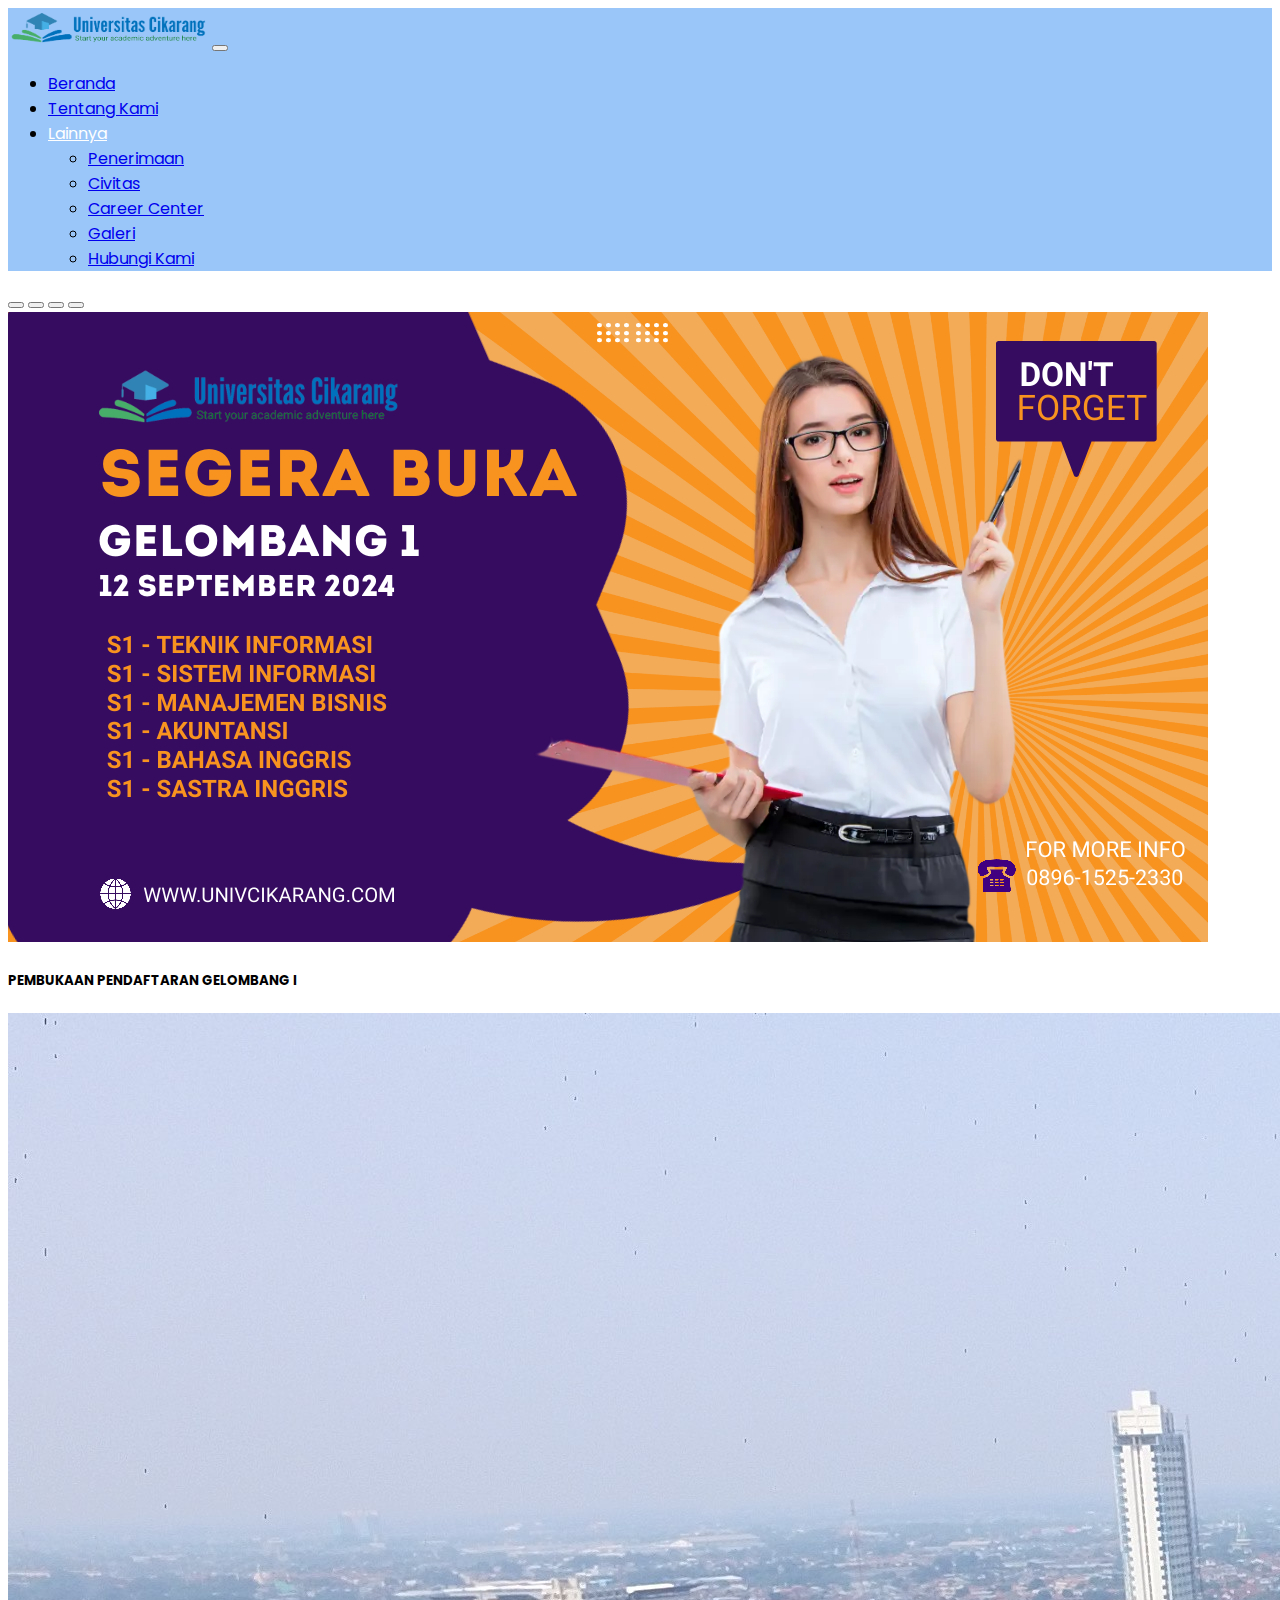
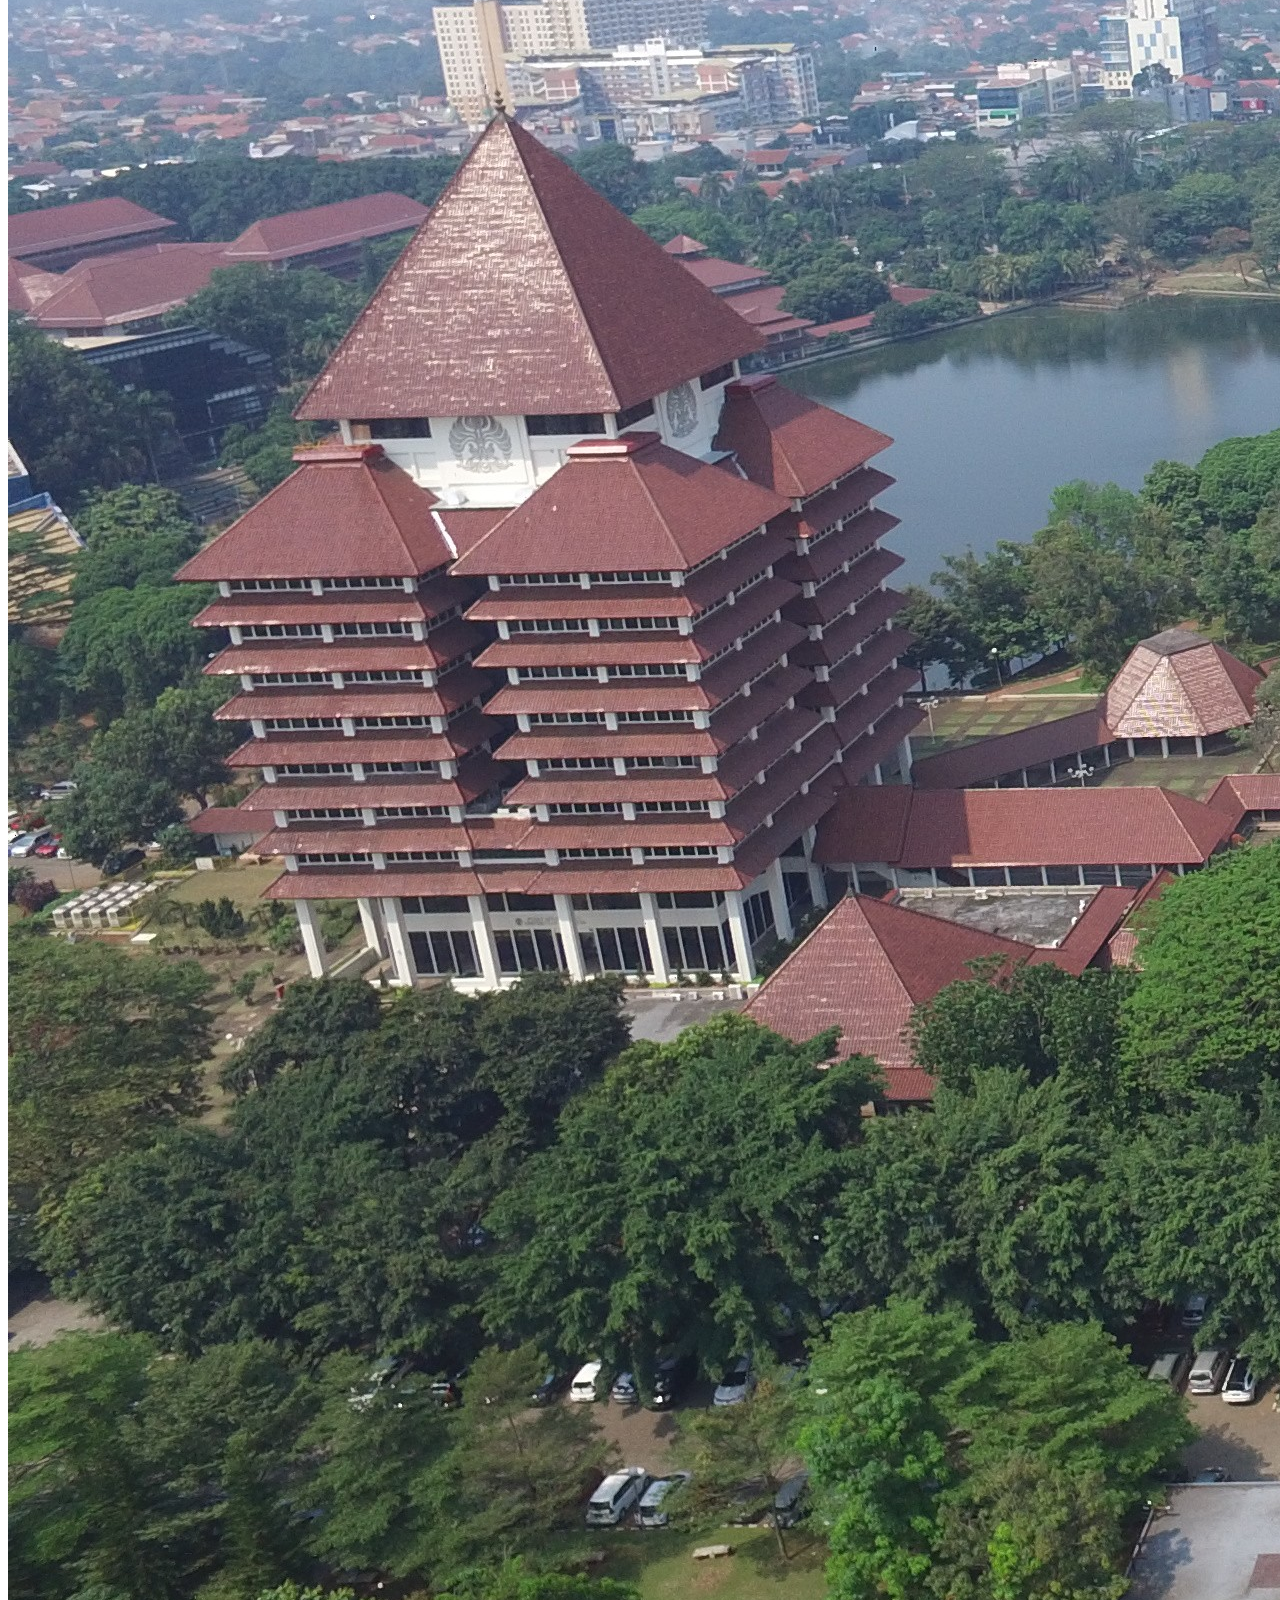
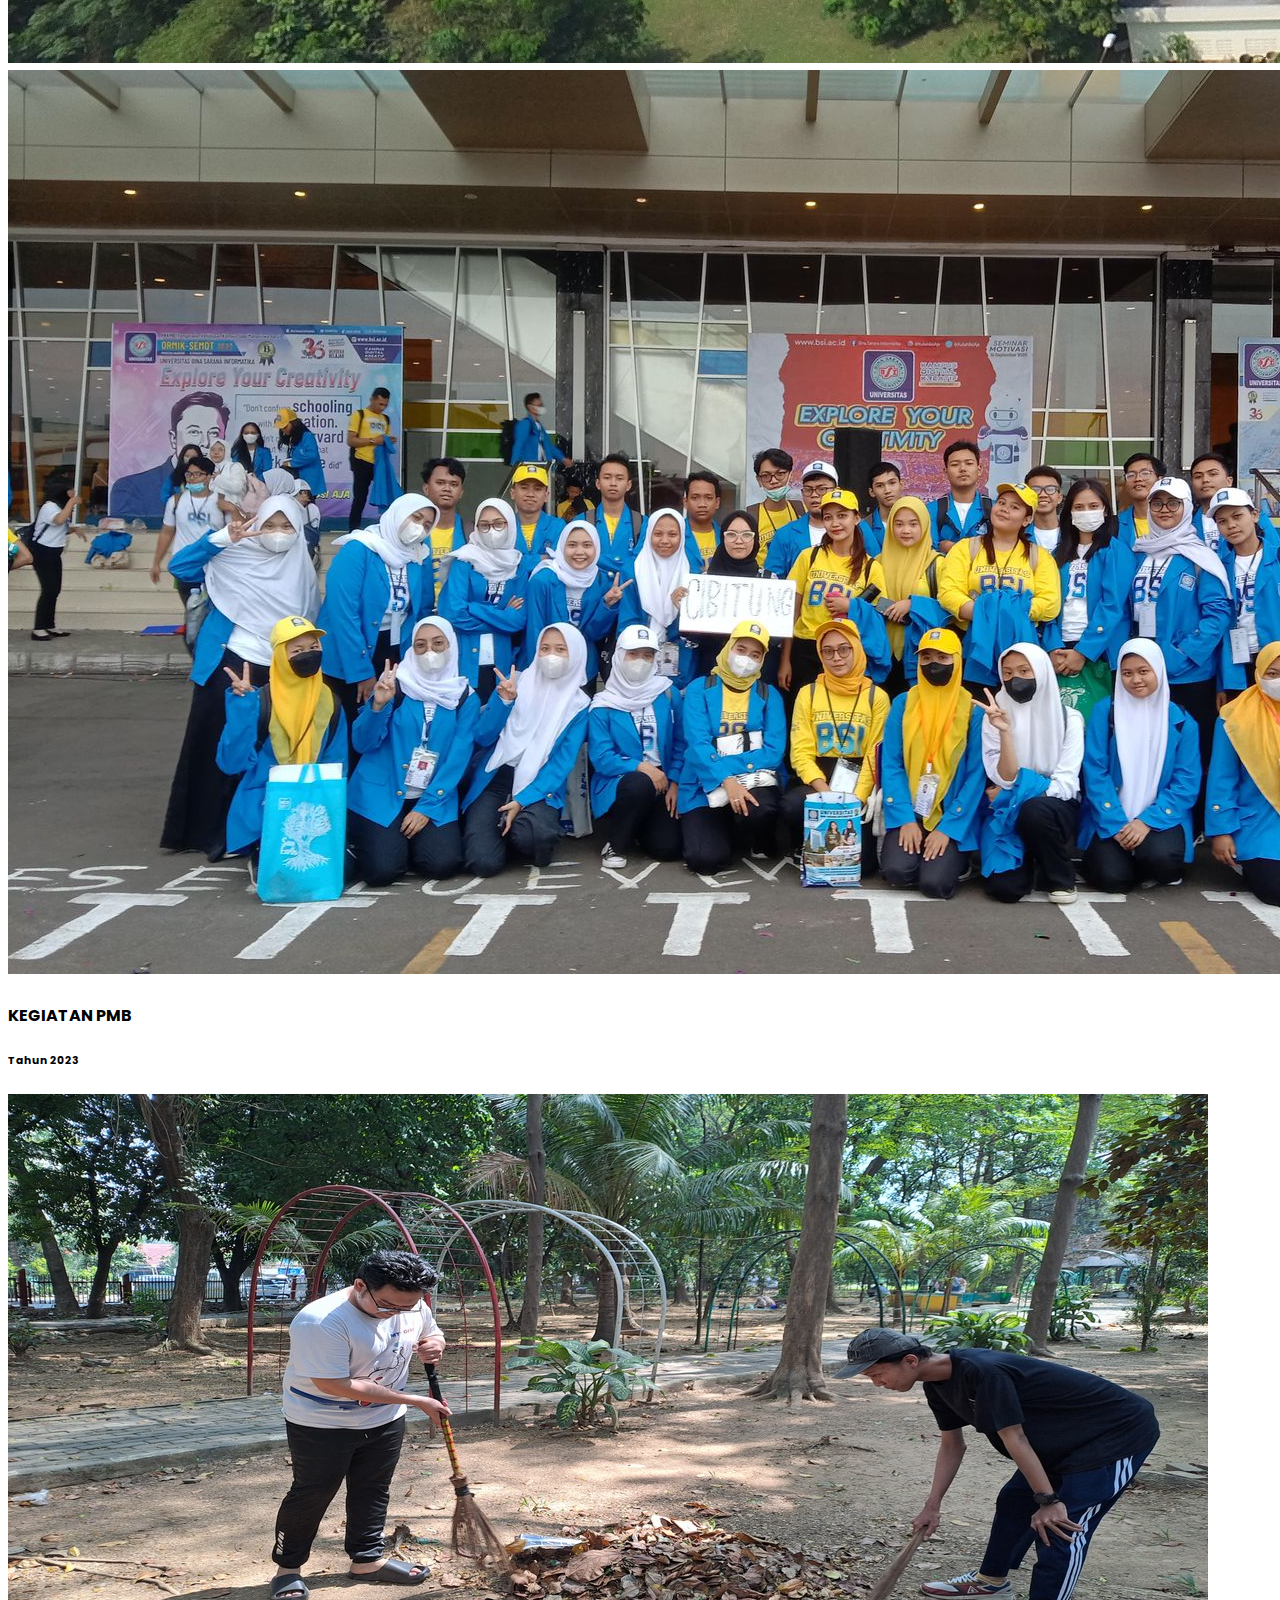
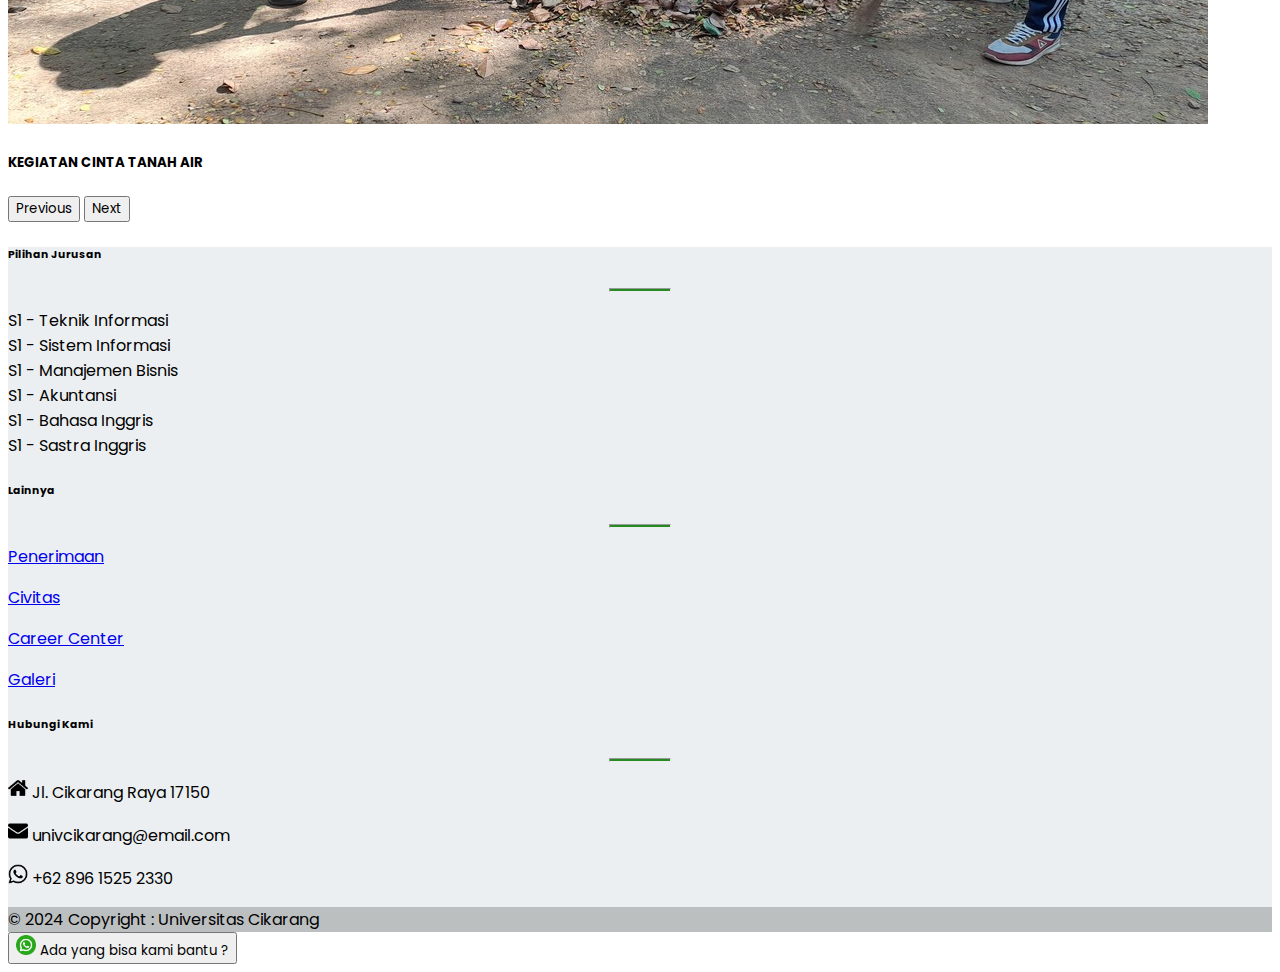
<file: index.html>
<!DOCTYPE html>
<html lang="en">
<head>
    <meta charset="UTF-8">
    <meta name="viewport" content="width=device-width, initial-scale=1.0">
    <title>Beranda</title>
    <link rel="stylesheet" href="style.css">
    <link href="Aset/icon.png" rel="icon">
    <link rel="stylesheet" href="responsive-index.css">
    <link href="https://cdn.jsdelivr.net/npm/bootstrap@5.1.3/dist/css/bootstrap.min.css" rel="stylesheet" integrity="sha384-1BmE4kWBq78iYhFldvKuhfTAU6auU8tT94WrHftjDbrCEXSU1oBoqyl2QvZ6jIW3" crossorigin="anonymous">
</head>
<body class="bg">
  <script src="animation.js"></script>
  <script src="https://cdn.jsdelivr.net/npm/bootstrap@5.1.3/dist/js/bootstrap.bundle.min.js" integrity="sha384-ka7Sk0Gln4gmtz2MlQnikT1wXgYsOg+OMhuP+IlRH9sENBO0LRn5q+8nbTov4+1p" crossorigin="anonymous"></script>
  <!-- navigasi start -->
  <nav class="navbar navbar-expand-lg mb-4 sticky-top navbar-light bg-nav">
    <div class="container-fluid">
      <a class="navbar-brand text-dark" href="index.html"><img src="Aset/logo.png" style="height:40px; width:200px;"></a>
      <button class="navbar-toggler" type="button" data-bs-toggle="collapse" data-bs-target="#navbarSupportedContent" aria-controls="navbarSupportedContent" aria-expanded="false" aria-label="Toggle navigation">
        <span class="navbar-toggler-icon"></span>
      </button>
      <div class="collapse navbar-collapse" id="navbarSupportedContent">
        <ul class="navbar-nav ms-auto mb-lg-2">
          <li class="nav-item">
            <a class="nav-link active text-dark" aria-current="page" href="index.html">Beranda</a>
          </li>
          <li class="nav-item">
            <a class="nav-link text-dark" href="tentangkami.html">Tentang Kami</a>
          </li>
          <li class="nav-item dropdown">
            <a class="nav-link dropdown-toggle text-dark" href="#" id="navbarDropdown" role="button" data-bs-toggle="dropdown" aria-expanded="false" style="color: #ffffff;">
              Lainnya
            </a>
            <ul class="dropdown-menu dropdown-menu-lg-end" aria-labelledby="navbarDropdown">
              <li><a class="dropdown-item" href="penerimaan.html">Penerimaan</a></li>
              <li><a class="dropdown-item" href="civitas.html">Civitas</a></li>
              <li><a class="dropdown-item" href="career.html">Career Center</a></li>
              <li><a class="dropdown-item" href="galeri.html">Galeri</a></li>
              <li><a class="dropdown-item" href="kontak.html">Hubungi Kami</a></li>
            </ul>
          </li>
        </ul>
      </div>
    </div>
  </nav>
  <!-- navigasi end -->
    <!-- content start -->
     <div class="container animation">
    <div id="carouselExampleCaptions" class="carousel slide carousel-dark" data-bs-ride="carousel">
      <div class="carousel-indicators">
        <button type="button" data-bs-target="#carouselExampleCaptions" data-bs-slide-to="0" class="active" aria-current="true" aria-label="Slide 1"></button>
        <button type="button" data-bs-target="#carouselExampleCaptions" data-bs-slide-to="1" aria-label="Slide 2"></button>
        <button type="button" data-bs-target="#carouselExampleCaptions" data-bs-slide-to="2" aria-label="Slide 3"></button>
        <button type="button" data-bs-target="#carouselExampleCaptions" data-bs-slide-to="3" aria-label="Slide 4"></button>
      </div>
      <div class="carousel-inner">
        <div class="carousel-item active" data-bs-interval="5000">
          <img src="Aset/poster.jpg" class="d-block w-100"  alt="...">
          <div class="carousel-caption d-none d-md-block">
            <h5 class="text-light">PEMBUKAAN PENDAFTARAN GELOMBANG I</h5>
          </div>
        </div>
        <div class="carousel-item" data-bs-interval="2000">
          <embed src="Aset/universitas3.jfif" class="d-block w-100" alt="...">
          <div class="carousel-caption d-none d-md-block">
          </div>
        </div>
        <div class="carousel-item" data-bs-interval="2000">
          <embed src="Aset/pmb.jpg" class="d-block w-100" alt="...">
          <div class="carousel-caption d-none d-md-block">
            <h4 class="text-light">KEGIATAN PMB</h4>
            <h6 class="text-light">Tahun 2023</h6>
          </div>
        </div>
        <div class="carousel-item" data-bs-interval="2000">
          <img src="Aset/kegiatan2.jpg" class="d-block w-100"  alt="...">
          <div class="carousel-caption d-none d-md-block">
            <h5 class="text-light">KEGIATAN CINTA TANAH AIR</h5>
          </div>
        </div>
      </div>
      <button class="carousel-control-prev" type="button" data-bs-target="#carouselExampleCaptions" data-bs-slide="prev">
        <span class="carousel-control-prev-icon" aria-hidden="true"></span>
        <span class="visually-hidden">Previous</span>
      </button>
      <button class="carousel-control-next" type="button" data-bs-target="#carouselExampleCaptions" data-bs-slide="next">
        <span class="carousel-control-next-icon" aria-hidden="true"></span>
        <span class="visually-hidden">Next</span>
      </button>
    </div>
  </div>
    <!-- content end -->
  <!-- Footer -->
  <footer
          class="text-center text-lg-start text-dark mt-5"
          style="background-color: #ECEFF1"
          >
    <!-- Section: Social media -->
    <section
             class="d-flex justify-content-between p-4 text-white"
             style="background-color: #228b22"
             >
    </section>
    <!-- Section: Social media -->

    <!-- Section: Links  -->
    <section class="">
      <div class="container text-center text-md-start mt-5">
        <!-- Grid row -->
        <div class="row mt-3">
          <!-- Grid column -->
          <div class="col-md-3 col-lg-4 col-xl-3 mx-auto mb-4">
            <!-- Content -->
            <h6 class="text-uppercase fw-bold">Pilihan Jurusan</h6>
            <hr
                class="mb-4 mt-0 d-inline-block mx-auto"
                style="width: 60px; background-color: #228b22; height: 2px"
                />
            <p>
              S1 - Teknik Informasi<br>
              S1 - Sistem Informasi<br>
              S1 - Manajemen Bisnis<br>
              S1 - Akuntansi<br>
              S1 - Bahasa Inggris<br>
              S1 - Sastra Inggris
            </p>
          </div>
          <!-- Grid column -->

          <!-- Grid column -->

          <!-- Grid column -->

          <!-- Grid column -->
          <div class="col-md-3 col-lg-2 col-xl-2 mx-auto mb-4">
            <!-- Links -->
            <h6 class="text-uppercase fw-bold">Lainnya</h6>
            <hr
                class="mb-4 mt-0 d-inline-block mx-auto"
                style="width: 60px; background-color: #228b22; height: 2px"
                />
            <p>
              <a href="penerimaan.html" class="text-dark">Penerimaan</a>
            </p>
            <p>
              <a href="civitas.html" class="text-dark">Civitas</a>
            </p>
            <p>
              <a href="career.html" class="text-dark">Career Center</a>
            </p>
            <p>
              <a href="#" class="text-dark">Galeri</a>
            </p>
          </div>
          <!-- Grid column -->

          <!-- Grid column -->
          <div class="col-md-4 col-lg-3 col-xl-3 mx-auto mb-md-0 mb-4">
            <!-- Links -->
            <h6 class="text-uppercase fw-bold">Hubungi Kami</h6>
            <hr
                class="mb-4 mt-0 d-inline-block mx-auto"
                style="width: 60px; background-color: #228b22; height: 2px"
                />
            <p><img src="Aset/home.png" width="20px" height="20px"> Jl. Cikarang Raya 17150</p>
            <p><img src="Aset/email.png" width="20px" height="20px"> univcikarang@email.com</p>
            <p><img src="Aset/whatsapp.png" width="20px" height="20px"> +62 896 1525 2330</p>
          </div>
          <!-- Grid column -->
        </div>
        <!-- Grid row -->
      </div>
    </section>
    <!-- Section: Links  -->

    <!-- Copyright -->
    <div
         class="text-center p-3"
         style="background-color: rgba(0, 0, 0, 0.2)"
         >
      © 2024 Copyright : Universitas Cikarang
    </div>
    <!-- Copyright -->
  </footer>
  <!-- Footer -->
  <!-- hubungi kami toogle start -->
    <div class="container-fluid d-flex justify-content-end fixed-bottom lg-px-5 lg-py-5 py-4 px-2">
        <a href="https://wa.me/+6289615252330" target="_blank"><button type="button" class="btn btn-success rounded-pill "><img src="Aset/whatsapp-o.png" width="20px" height="20px"> Ada yang bisa kami bantu ?</button></a>
    </div>
  <!-- hubungi kami toogle end -->
</body>
</html>
</file>
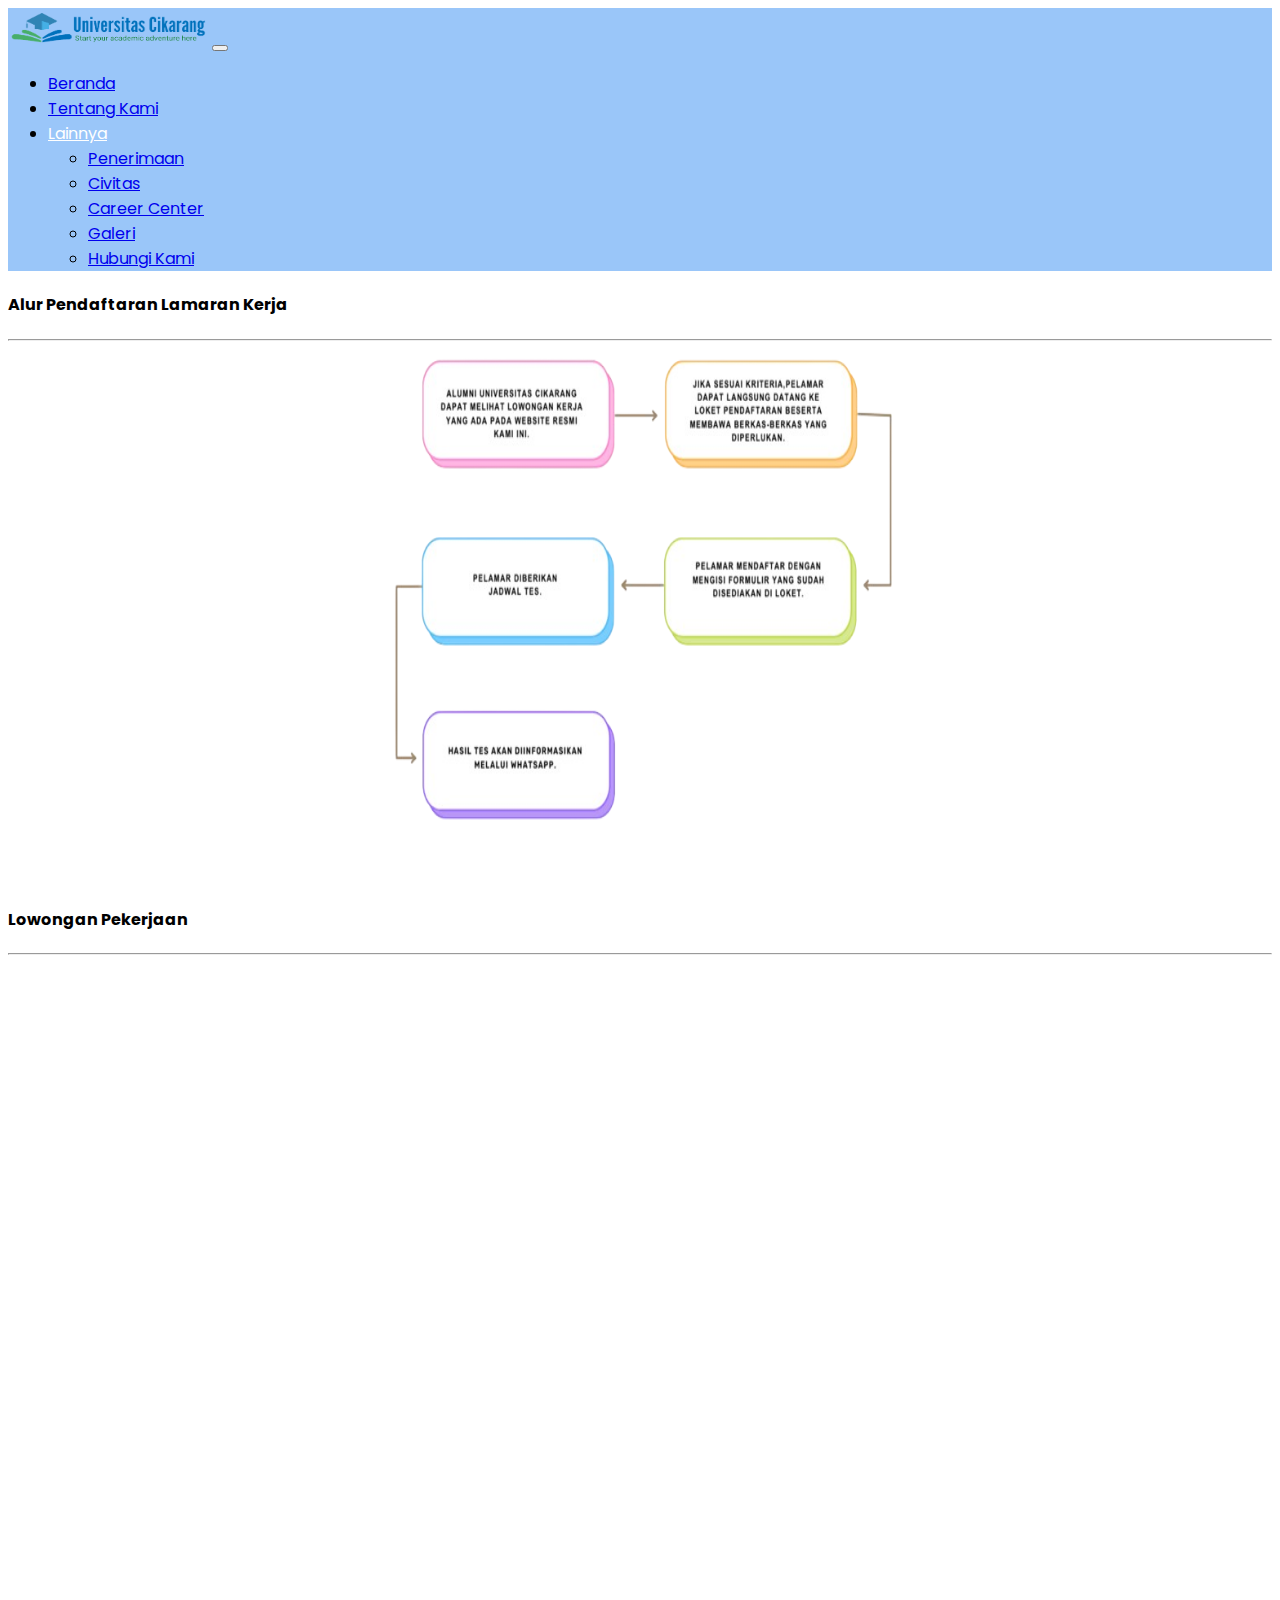
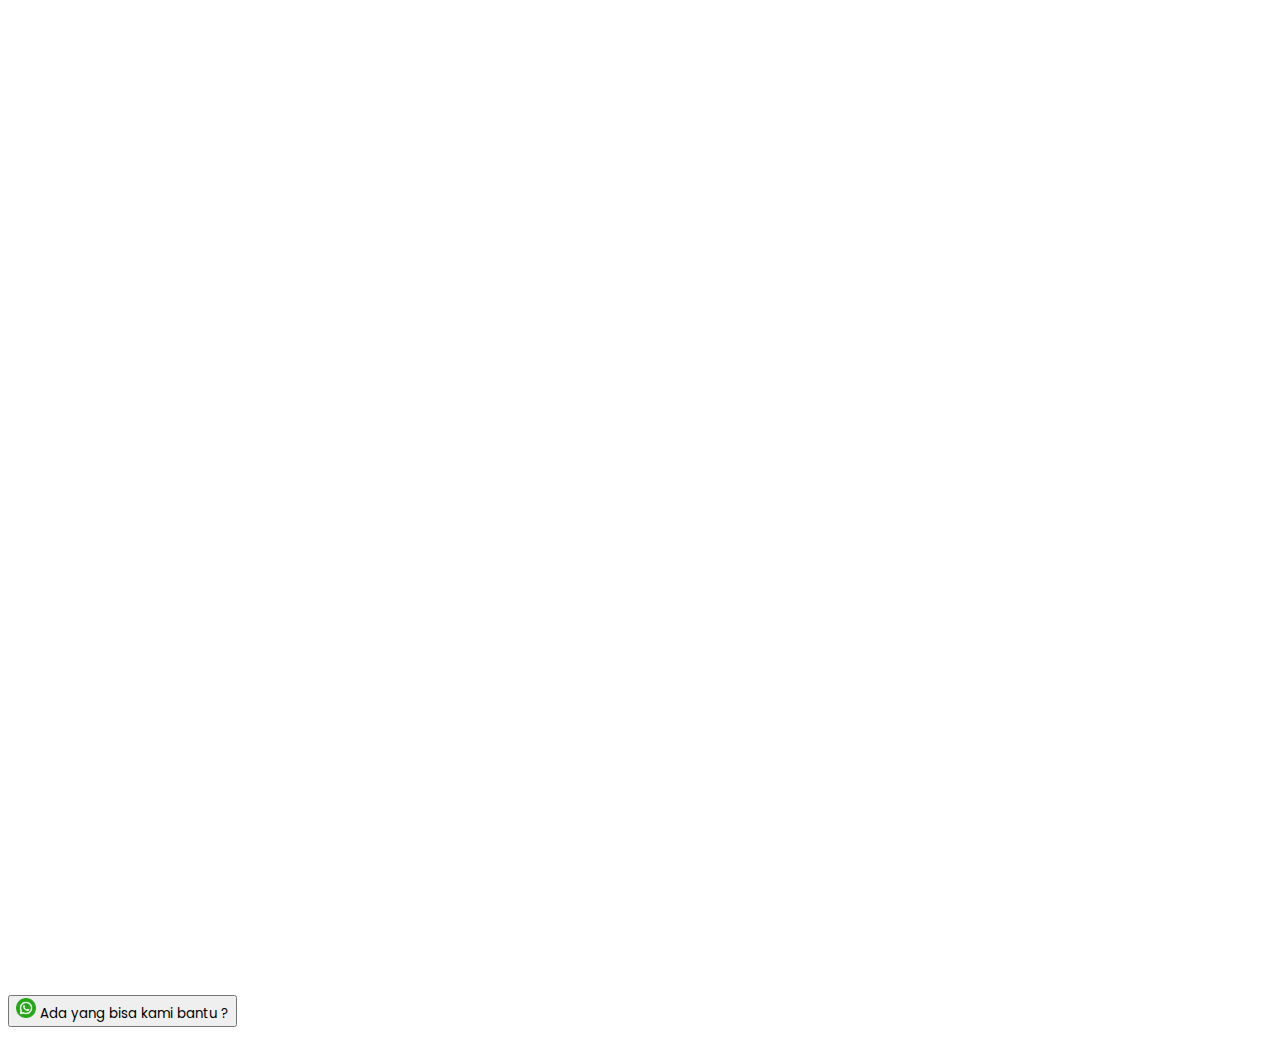
<file: career.html>
<!DOCTYPE html>
<html lang="en">
<head>
    <meta charset="UTF-8">
    <meta name="viewport" content="width=device-width, initial-scale=1.0">
    <title>Career Center</title>
    <link rel="stylesheet" href="style.css">
    <link href="Aset/icon.png" rel="icon">
    <link rel="stylesheet" href="responsive-cc.css">
    <link href="https://cdn.jsdelivr.net/npm/bootstrap@5.1.3/dist/css/bootstrap.min.css" rel="stylesheet" integrity="sha384-1BmE4kWBq78iYhFldvKuhfTAU6auU8tT94WrHftjDbrCEXSU1oBoqyl2QvZ6jIW3" crossorigin="anonymous">
</head>
<body class="bg">
  <script src="animation.js"></script>
  <script src="https://cdn.jsdelivr.net/npm/bootstrap@5.1.3/dist/js/bootstrap.bundle.min.js" integrity="sha384-ka7Sk0Gln4gmtz2MlQnikT1wXgYsOg+OMhuP+IlRH9sENBO0LRn5q+8nbTov4+1p" crossorigin="anonymous"></script>
  <!-- navigasi start -->
  <nav class="navbar navbar-expand-lg mb-4 sticky-top navbar-light bg-nav">
    <div class="container-fluid">
      <a class="navbar-brand text-dark" href="index.html"><img src="Aset/logo.png" style="height:40px; width:200px;"></a>
      <button class="navbar-toggler" type="button" data-bs-toggle="collapse" data-bs-target="#navbarSupportedContent" aria-controls="navbarSupportedContent" aria-expanded="false" aria-label="Toggle navigation">
        <span class="navbar-toggler-icon"></span>
      </button>
      <div class="collapse navbar-collapse" id="navbarSupportedContent">
        <ul class="navbar-nav ms-auto mb-lg-2">
          <li class="nav-item">
            <a class="nav-link active text-dark" aria-current="page" href="index.html">Beranda</a>
          </li>
          <li class="nav-item">
            <a class="nav-link text-dark" href="tentangkami.html">Tentang Kami</a>
          </li>
          <li class="nav-item dropdown">
            <a class="nav-link dropdown-toggle text-dark" href="#" id="navbarDropdown" role="button" data-bs-toggle="dropdown" aria-expanded="false" style="color: #ffffff;">
              Lainnya
            </a>
            <ul class="dropdown-menu dropdown-menu-lg-end" aria-labelledby="navbarDropdown">
              <li><a class="dropdown-item" href="penerimaan.html">Penerimaan</a></li>
              <li><a class="dropdown-item" href="civitas.html">Civitas</a></li>
              <li><a class="dropdown-item" href="career.html">Career Center</a></li>
              <li><a class="dropdown-item" href="galeri.html">Galeri</a></li>
              <li><a class="dropdown-item" href="kontak.html">Hubungi Kami</a></li>
            </ul>
          </li>
        </ul>
      </div>
    </div>
  </nav>
  <!-- navigasi end -->
    <!-- content start -->
    <div class="container-fluid animation">
      <h4>Alur Pendaftaran Lamaran Kerja</h4>
      <hr />
      <center><img src="Aset/alurdaftar.png" class="cc-img"></center>
      <br><br>
      <h4>Lowongan Pekerjaan</h4>
      <hr />
      <div class="row row-cols-1 row-cols-sm-2 row-cols-lg-3  g-3">
        <div class="col reveal">
          <div class="card-body cc-bg cc-border cc-card shadow">
            <h5 class="t-color text-center">OPERATOR PRODUKSI</h5><br>
              <ul class="text-dark">
                <li>Pria dan Wanita</li>
                <li>Lulusan 2024</li>
                <li>Usia maksimal 21 tahun</li>
                <li>SMK semua jurusan</li>
                <li>Nilai US MTK min.80</li>
              </ul>
              <b>Batas Pendaftaran : 15 Juli 2024</b>
              <p class="mt-2" align="right">PT. Sejahtera Jaya</p>
            </div>
        </div>
        <div class="col reveal">
            <div class="card-body cc-bg cc-border cc-card shadow">
              <h5 class="t-color text-center">KITCHEN</h5>
              <br>
              <ul class="text-dark">
                <li>Pria dan Wanita</li>
                <li>Tidak sedang kuliah</li>
                <li>Usia maksimal 21 tahun</li>
                <li>Pendidikan minimal SMA sederajat</li>
              </ul>
              <b>Batas Pendaftaran : 16 Juli 2024</b>
                  <p class="mt-4" align="right">PT. Makanan Halal</p>
            </div>
            </div>
          <div class="col reveal">
              <div class="card-body cc-bg cc-border cc-card shadow">
                <h5 class="t-color text-center">HELPER GUDANG</h5>
                <br>
                  <ul class="text-dark">
                    <li>Pria</li>
                    <li>Umur Maksimal 27 tahun</li>
                    <li>Memiliki pengalaman kerja di gudang</li>
                    <li>SMA/SMK semua jurusan</li>
                  </ul>
                  <b>Batas Pendaftaran : 18 Juli 2024</b>
                  <p class="mt-4" align="right">PT. Gudang Amanah</p>
                  </a>
                </div>
            </div>
    </div>
    <!-- content end -->
    <!-- Footer -->
  <footer
  class="text-center text-lg-start text-dark mt-5 reveal"
  style="background-color: #ECEFF1"
  >
<!-- Section: Social media -->
<section
     class="d-flex justify-content-between p-4 text-white reveal"
     style="background-color: #228b22"
     >
</section>
<!-- Section: Social media -->

<!-- Section: Links  -->
<section class="">
<div class="container text-center text-md-start mt-5 reveal">
<!-- Grid row -->
<div class="row mt-3">
  <!-- Grid column -->
  <div class="col-md-3 col-lg-4 col-xl-3 mx-auto mb-4">
    <!-- Content -->
    <h6 class="text-uppercase fw-bold">Pilihan Jurusan</h6>
    <hr
        class="mb-4 mt-0 d-inline-block mx-auto"
        style="width: 60px; background-color: #228b22; height: 2px"
        />
    <p>
      S1 - Teknik Informasi<br>
      S1 - Sistem Informasi<br>
      S1 - Manajemen Bisnis<br>
      S1 - Akuntansi<br>
      S1 - Bahasa Inggris<br>
      S1 - Sastra Inggris
    </p>
  </div>
  <!-- Grid column -->

  <!-- Grid column -->

  <!-- Grid column -->

  <!-- Grid column -->
  <div class="col-md-3 col-lg-2 col-xl-2 mx-auto mb-4">
    <!-- Links -->
    <h6 class="text-uppercase fw-bold">Lainnya</h6>
    <hr
        class="mb-4 mt-0 d-inline-block mx-auto"
        style="width: 60px; background-color: #228b22; height: 2px"
        />
    <p>
      <a href="penerimaan.html" class="text-dark">Penerimaan</a>
    </p>
    <p>
      <a href="civitas.html" class="text-dark">Civitas</a>
    </p>
    <p>
      <a href="career.html" class="text-dark">Career Center</a>
    </p>
    <p>
      <a href="#" class="text-dark">Galeri</a>
    </p>
  </div>
  <!-- Grid column -->

  <!-- Grid column -->
  <div class="col-md-4 col-lg-3 col-xl-3 mx-auto mb-md-0 mb-4">
    <!-- Links -->
    <h6 class="text-uppercase fw-bold">Hubungi Kami</h6>
    <hr
        class="mb-4 mt-0 d-inline-block mx-auto"
        style="width: 60px; background-color: #228b22; height: 2px"
        />
    <p><img src="Aset/home.png" width="20px" height="20px"> Jl. Cikarang Raya 17150</p>
    <p><img src="Aset/email.png" width="20px" height="20px"> univcikarang@email.com</p>
    <p><img src="Aset/whatsapp.png" width="20px" height="20px"> +62 896 1525 2330</p>
  </div>
  <!-- Grid column -->
</div>
<!-- Grid row -->
</div>
</section>
<!-- Section: Links  -->

<!-- Copyright -->
<div
 class="text-center p-3"
 style="background-color: rgba(0, 0, 0, 0.2)"
 >
© 2024 Copyright : Universitas Cikarang
</div>
<!-- Copyright -->
</footer>
<div class="container-fluid d-flex justify-content-end fixed-bottom lg-px-5 lg-py-5 py-4 px-2">
  <a href="https://wa.me/+6289615252330" target="_blank"><button type="button" class="btn btn-success rounded-pill "><img src="Aset/whatsapp-o.png" width="20px" height="20px"> Ada yang bisa kami bantu ?</button></a>
</div>
</body>
</html>
</file>
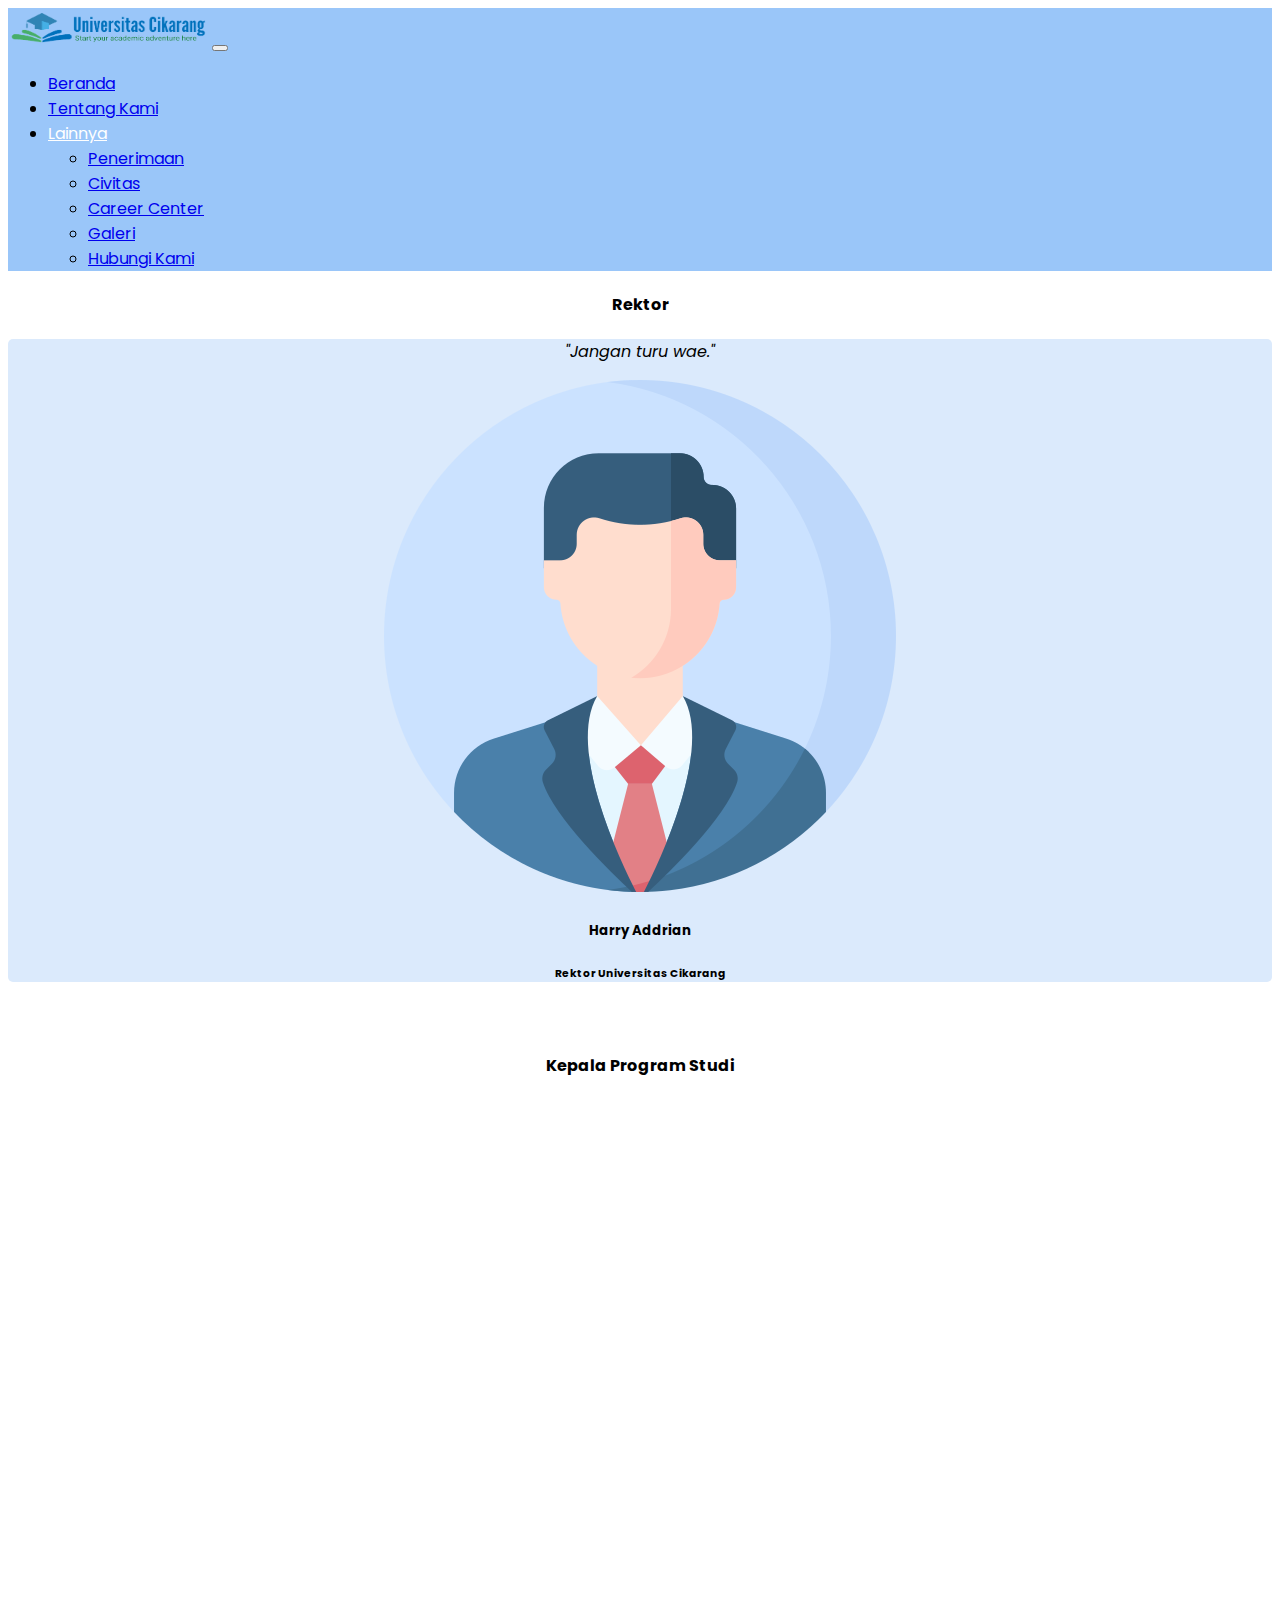
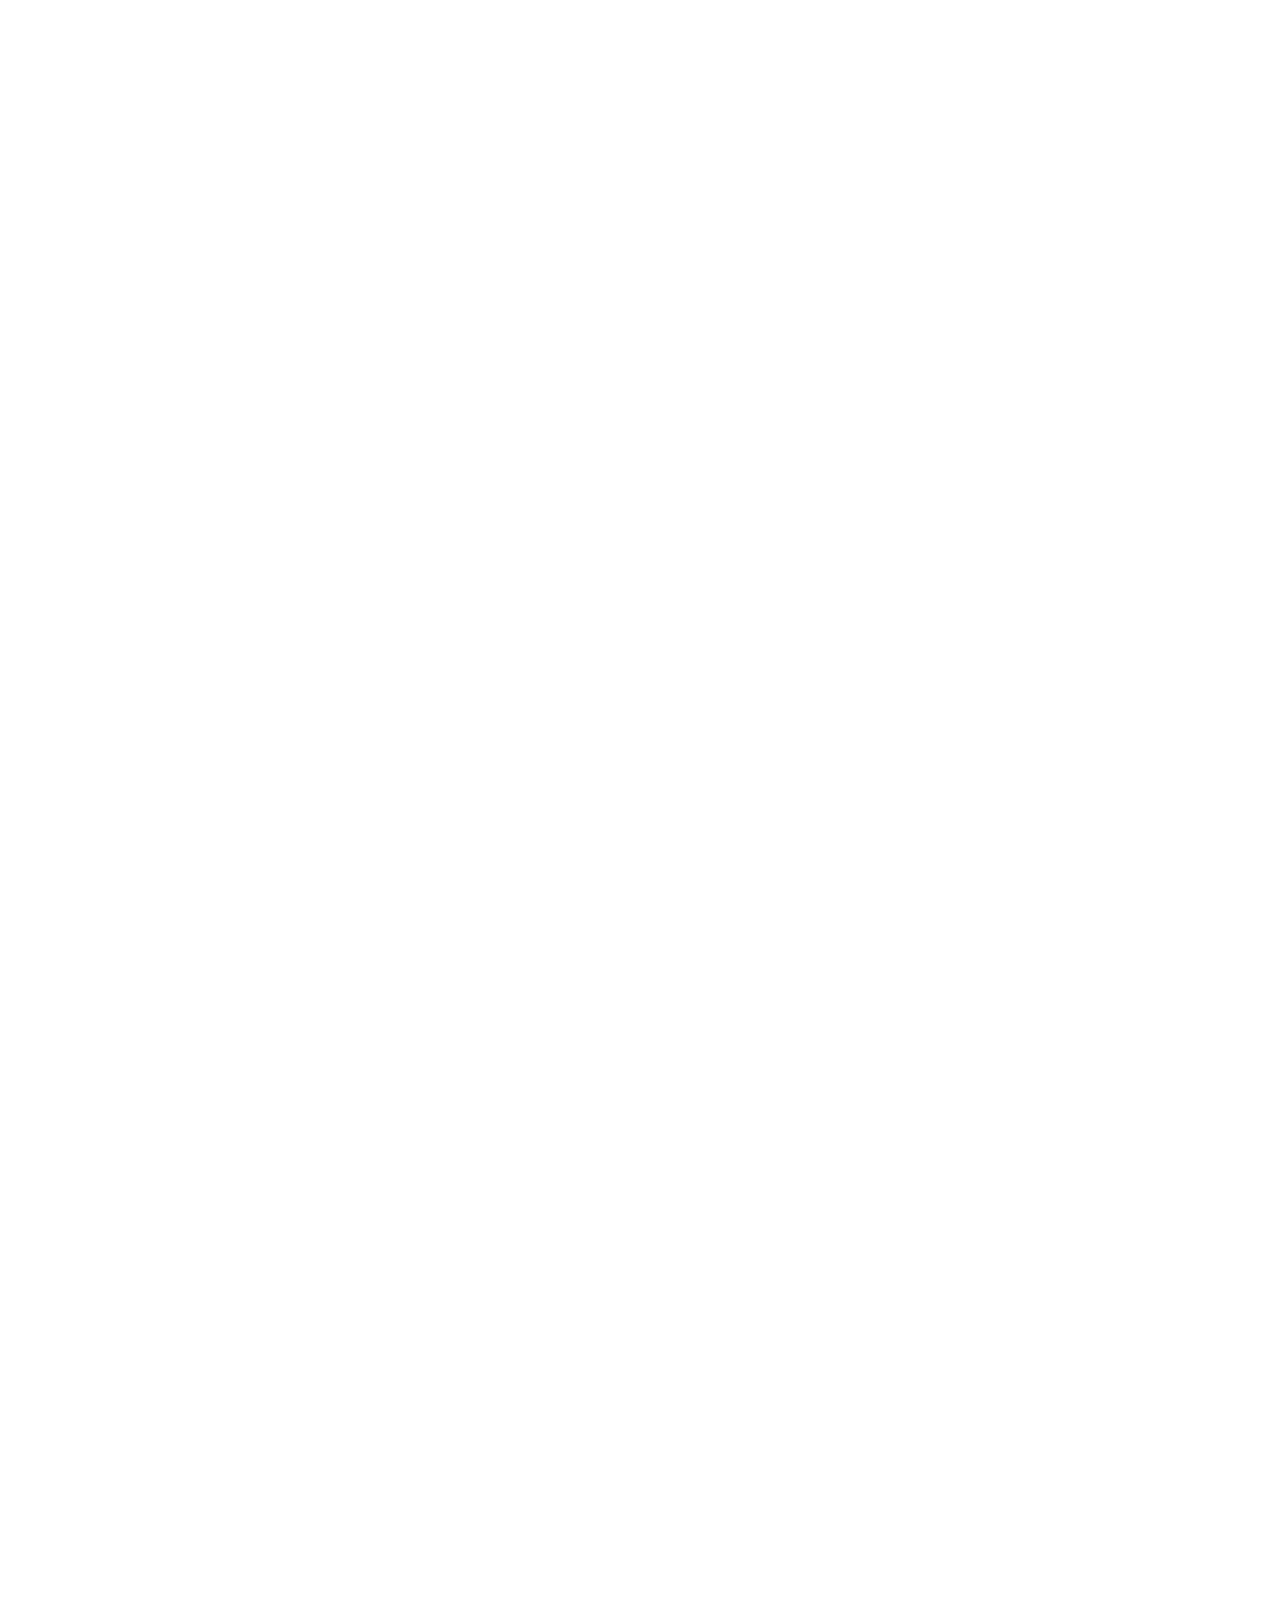
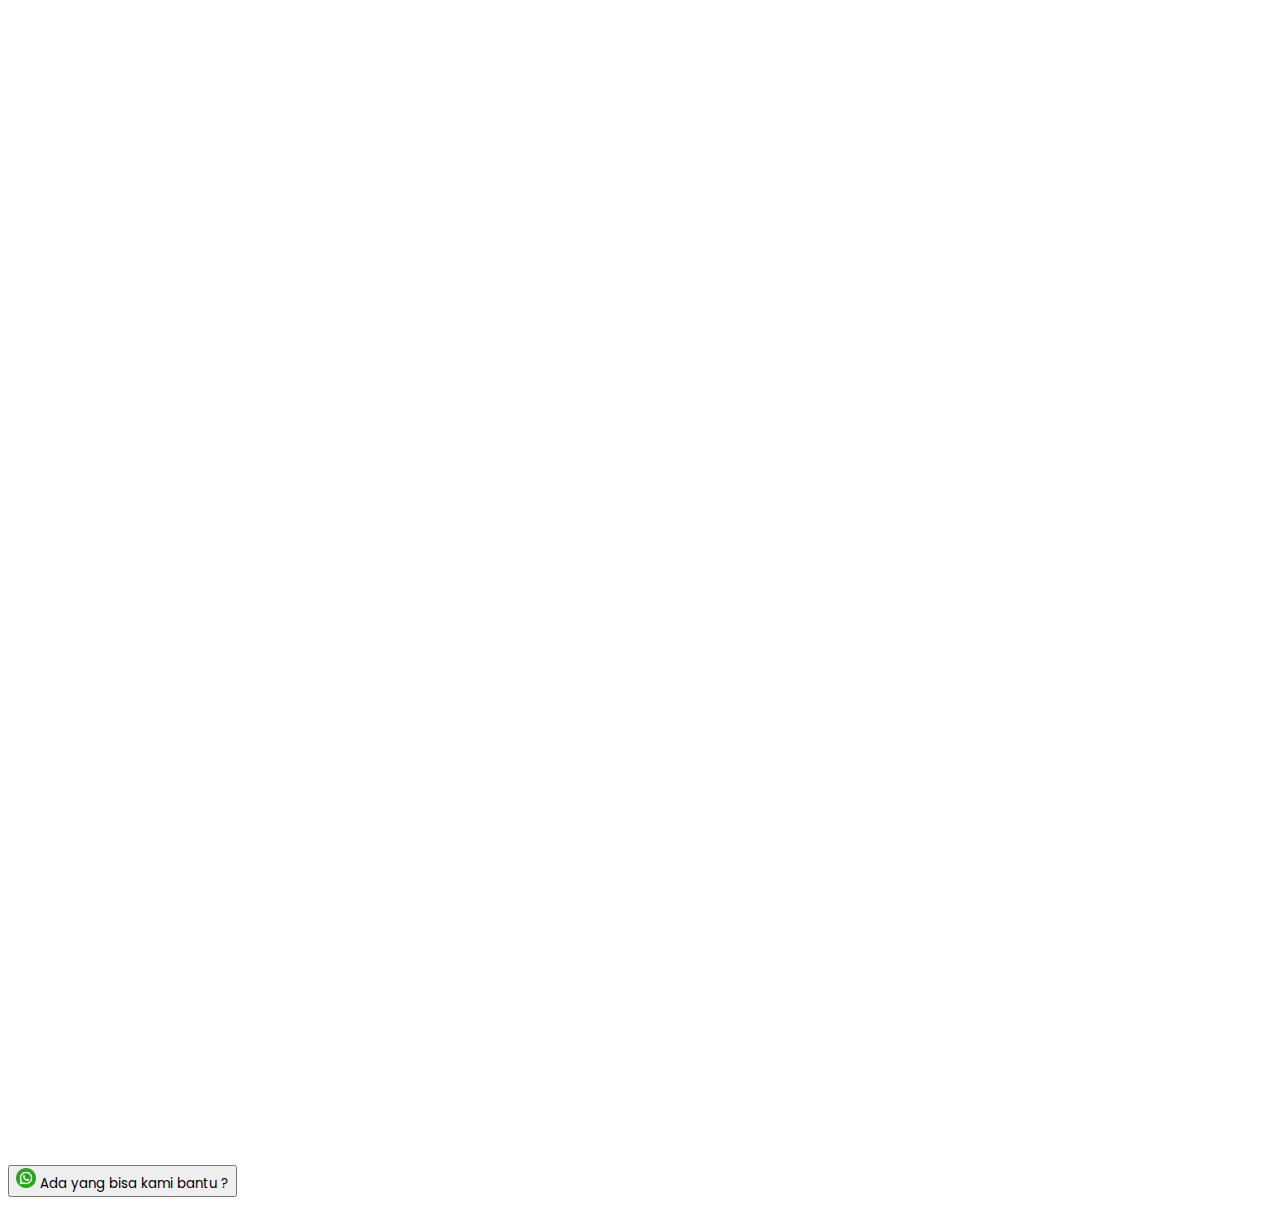
<file: civitas.html>
<!DOCTYPE html>
<html lang="en">
<head>
    <meta charset="UTF-8">
    <meta name="viewport" content="width=device-width, initial-scale=1.0">
    <title>Civitas</title>
    <link rel="stylesheet" href="style.css">
    <link href="Aset/icon.png" rel="icon">
    <link rel="stylesheet" href="responsive-cv.css">
    <link href="https://cdn.jsdelivr.net/npm/bootstrap@5.1.3/dist/css/bootstrap.min.css" rel="stylesheet" integrity="sha384-1BmE4kWBq78iYhFldvKuhfTAU6auU8tT94WrHftjDbrCEXSU1oBoqyl2QvZ6jIW3" crossorigin="anonymous">
</head>
<body class="bg">
    <script src="animation.js"></script>
    <script src="https://cdn.jsdelivr.net/npm/bootstrap@5.1.3/dist/js/bootstrap.bundle.min.js" integrity="sha384-ka7Sk0Gln4gmtz2MlQnikT1wXgYsOg+OMhuP+IlRH9sENBO0LRn5q+8nbTov4+1p" crossorigin="anonymous"></script>
    <!-- navigasi start -->
    <nav class="navbar navbar-expand-lg mb-4 sticky-top navbar-light bg-nav">
      <div class="container-fluid">
        <a class="navbar-brand text-dark" href="index.html"><img src="Aset/logo.png" style="height:40px; width:200px;"></a>
        <button class="navbar-toggler" type="button" data-bs-toggle="collapse" data-bs-target="#navbarSupportedContent" aria-controls="navbarSupportedContent" aria-expanded="false" aria-label="Toggle navigation">
          <span class="navbar-toggler-icon"></span>
        </button>
        <div class="collapse navbar-collapse" id="navbarSupportedContent">
          <ul class="navbar-nav ms-auto mb-lg-2">
            <li class="nav-item">
              <a class="nav-link active text-dark" aria-current="page" href="index.html">Beranda</a>
            </li>
            <li class="nav-item">
              <a class="nav-link text-dark" href="tentangkami.html">Tentang Kami</a>
            </li>
            <li class="nav-item dropdown">
              <a class="nav-link dropdown-toggle text-dark" href="#" id="navbarDropdown" role="button" data-bs-toggle="dropdown" aria-expanded="false" style="color: #ffffff;">
                Lainnya
              </a>
              <ul class="dropdown-menu dropdown-menu-lg-end" aria-labelledby="navbarDropdown">
                <li><a class="dropdown-item" href="penerimaan.html">Penerimaan</a></li>
                <li><a class="dropdown-item" href="civitas.html">Civitas</a></li>
                <li><a class="dropdown-item" href="career.html">Career Center</a></li>
                <li><a class="dropdown-item" href="galeri.html">Galeri</a></li>
                <li><a class="dropdown-item" href="kontak.html">Hubungi Kami</a></li>
              </ul>
            </li>
          </ul>
        </div>
      </div>
    </nav>
    <!-- navigasi end -->
    <!-- content start -->
    <div class="container animation">
      <center>
      <h4>Rektor</h4>
      <div class="row row-cols-1 row-cols-sm-3">
      <div class="col"></div>
        <div class="col">
            <div class="card-body cv-kaprodi-bg shadow cv-border">
              <p class="card-text cv-card-rektor-text"><em>"Jangan turu wae."</em></p>
              <img src="Aset/harry.png" class="card-img">
              <h5 class="card-title cv-card-kaprodi-title">Harry Addrian</h5>
              <h6>Rektor Universitas Cikarang</h6>
              </div>
          </div>
          
        </div>
      </center>
        <br>
        <center><h4>Kepala Program Studi</h4></center>
        <div class="row row-cols-1 row-cols-md-4 row-cols-sm-2 g-3">
        <div class="col reveal">
            <div class="card-body cv-kaprodi-bg shadow text-center cv-kaprodi cv-border">
              <p class="card-text cv-kaprodi-text"><em>"Jangan pernah berhenti belajar, karena hidup tak pernah berhenti memberikan pelajaran."</em></p>
              <img src="Aset/riksa.png" class="card-img">
              <h5 class="card-title" style="padding-top: 10px;">Riksa Ukman Z.</h5>
              <h6>Kaprodi Sistem Informasi</h6>
              </div>
              </div>
          <div class="col reveal">
              <div class="card-body cv-kaprodi-bg shadow text-center cv-kaprodi cv-border">
                <p class="card-text cv-kaprodi-text"><em>"Ketekunan dan disiplin dalam belajar adalah kunci untuk meraih prestasi. Setiap usaha yang kamu lakukan hari ini akan memberikan hasil di masa depan."</em></p>
              <img src="Aset/rafiq.png" class="card-img">
                <h5 class="card-title" style="padding-top: 10px;">Rafiq Affandy</h5>
                <h6>Kaprodi Teknik Informasi</h6>
              </div>
            </div>
        <div class="col reveal">
          <div class="card-body cv-kaprodi-bg shadow text-center cv-kaprodi cv-border">
              <p class="card-text cv-kaprodi-text"><em>"Lu punya duit, lu punya kuasa. Tapi kalo lu gak punya ilmu dan pengetahuan lu ga ada apa-apanya."</em></p>
              <img src="Aset/adi.png" class="card-img">
              <h5 class="card-title" style="padding-top: 10px;">Adi Atmojo</h5>
              <h6>Kaprodi Manajemen Bisnis</h6>
            </div>
          </div>
      <div class="col reveal">
            <div class="card-body cv-kaprodi-bg shadow text-center cv-kaprodi cv-border">
              <p class="card-text cv-kaprodi-text"><em>"Ayo belajar! Rebahan gak bikin kamu pintar dan kaya raya."</em></p>
            <img src="Aset/rouf.png" class="card-img">
              <h5 class="card-title" style="padding-top: 10px;">Ngabdur Rouf</h5>
              <h6>Kaprodi Akuntansi</h6>
            </div>
          </div>
          <div class="col reveal">
            <div class="card-body cv-kaprodi-bg shadow text-center cv-kaprodi cv-border">
              <p class="card-text cv-kaprodi-text"><em>"Masa depan adalah milik mereka yang menyiapkan hari ini."</em></p>
            <img src="Aset/khafidah.png" class="card-img">
              <h5 class="card-title" style="padding-top: 10px;">Khafidah Catur W.</h5>
              <h6>Kaprodi Bahasa Inggris</h6>
            </div>
          </div>
          <div class="col reveal">
            <div class="card-body cv-kaprodi-bg shadow text-center cv-kaprodi cv-border">
              <p class="card-text cv-kaprodi-text"><em>"Lakukan yang terbaik di setiap kesempatanmu."</em></p>
            <img src="Aset/rona.png" class="card-img">
              <h5 class="card-title" style="padding-top: 10px;">Rona Mega Dahlia</h5>
              <h6>Kaprodi Sastra Inggris</h6>
            </div>
          </div>
      </div>
    </div>
    </div>
    <!-- content end -->
    <!-- Footer -->
  <footer
  class="text-center text-lg-start text-dark mt-5 reveal"
  style="background-color: #ECEFF1"
  >
<!-- Section: Social media -->
<section
     class="d-flex justify-content-between p-4 text-white reveal"
     style="background-color: #228b22"
     >
</section>
<!-- Section: Social media -->

<!-- Section: Links  -->
<section class="">
<div class="container text-center text-md-start mt-5 reveal">
<!-- Grid row -->
<div class="row mt-3">
  <!-- Grid column -->
  <div class="col-md-3 col-lg-4 col-xl-3 mx-auto mb-4">
    <!-- Content -->
    <h6 class="text-uppercase fw-bold">Pilihan Jurusan</h6>
    <hr
        class="mb-4 mt-0 d-inline-block mx-auto"
        style="width: 60px; background-color: #7c4dff; height: 2px"
        />
    <p>
      S1 - Teknik Informasi<br>
      S1 - Sistem Informasi<br>
      S1 - Manajemen Bisnis<br>
      S1 - Akuntansi<br>
      S1 - Bahasa Inggris<br>
      S1 - Sastra Inggris
    </p>
  </div>
  <!-- Grid column -->

  <!-- Grid column -->

  <!-- Grid column -->

  <!-- Grid column -->
  <div class="col-md-3 col-lg-2 col-xl-2 mx-auto mb-4">
    <!-- Links -->
    <h6 class="text-uppercase fw-bold">Lainnya</h6>
    <hr
        class="mb-4 mt-0 d-inline-block mx-auto"
        style="width: 60px; background-color: #7c4dff; height: 2px"
        />
    <p>
      <a href="penerimaan.html" class="text-dark">Penerimaan</a>
    </p>
    <p>
      <a href="civitas.html" class="text-dark">Civitas</a>
    </p>
    <p>
      <a href="career.html" class="text-dark">Career Center</a>
    </p>
    <p>
      <a href="#" class="text-dark">Galeri</a>
    </p>
  </div>
  <!-- Grid column -->

  <!-- Grid column -->
  <div class="col-md-4 col-lg-3 col-xl-3 mx-auto mb-md-0 mb-4">
    <!-- Links -->
    <h6 class="text-uppercase fw-bold">Hubungi Kami</h6>
    <hr
        class="mb-4 mt-0 d-inline-block mx-auto"
        style="width: 60px; background-color: #7c4dff; height: 2px"
        />
    <p><img src="Aset/home.png" width="20px" height="20px"> Jl. Cikarang Raya 17150</p>
    <p><img src="Aset/email.png" width="20px" height="20px"> univcikarang@email.com</p>
    <p><img src="Aset/whatsapp.png" width="20px" height="20px"> +62 896 1525 2330</p>
  </div>
  <!-- Grid column -->
</div>
<!-- Grid row -->
</div>
</section>
<!-- Section: Links  -->

<!-- Copyright -->
<div
 class="text-center p-3"
 style="background-color: rgba(0, 0, 0, 0.2)"
 >
© 2024 Copyright : Universitas Cikarang
</div>
<!-- Copyright -->
</footer>
<!-- Footer -->
<div class="container-fluid d-flex justify-content-end fixed-bottom lg-px-5 lg-py-5 py-4 px-2">
  <a href="https://wa.me/+6289615252330" target="_blank"><button type="button" class="btn btn-success rounded-pill "><img src="Aset/whatsapp-o.png" width="20px" height="20px"> Ada yang bisa kami bantu ?</button></a>
</div>
</body>
</html>
</file>
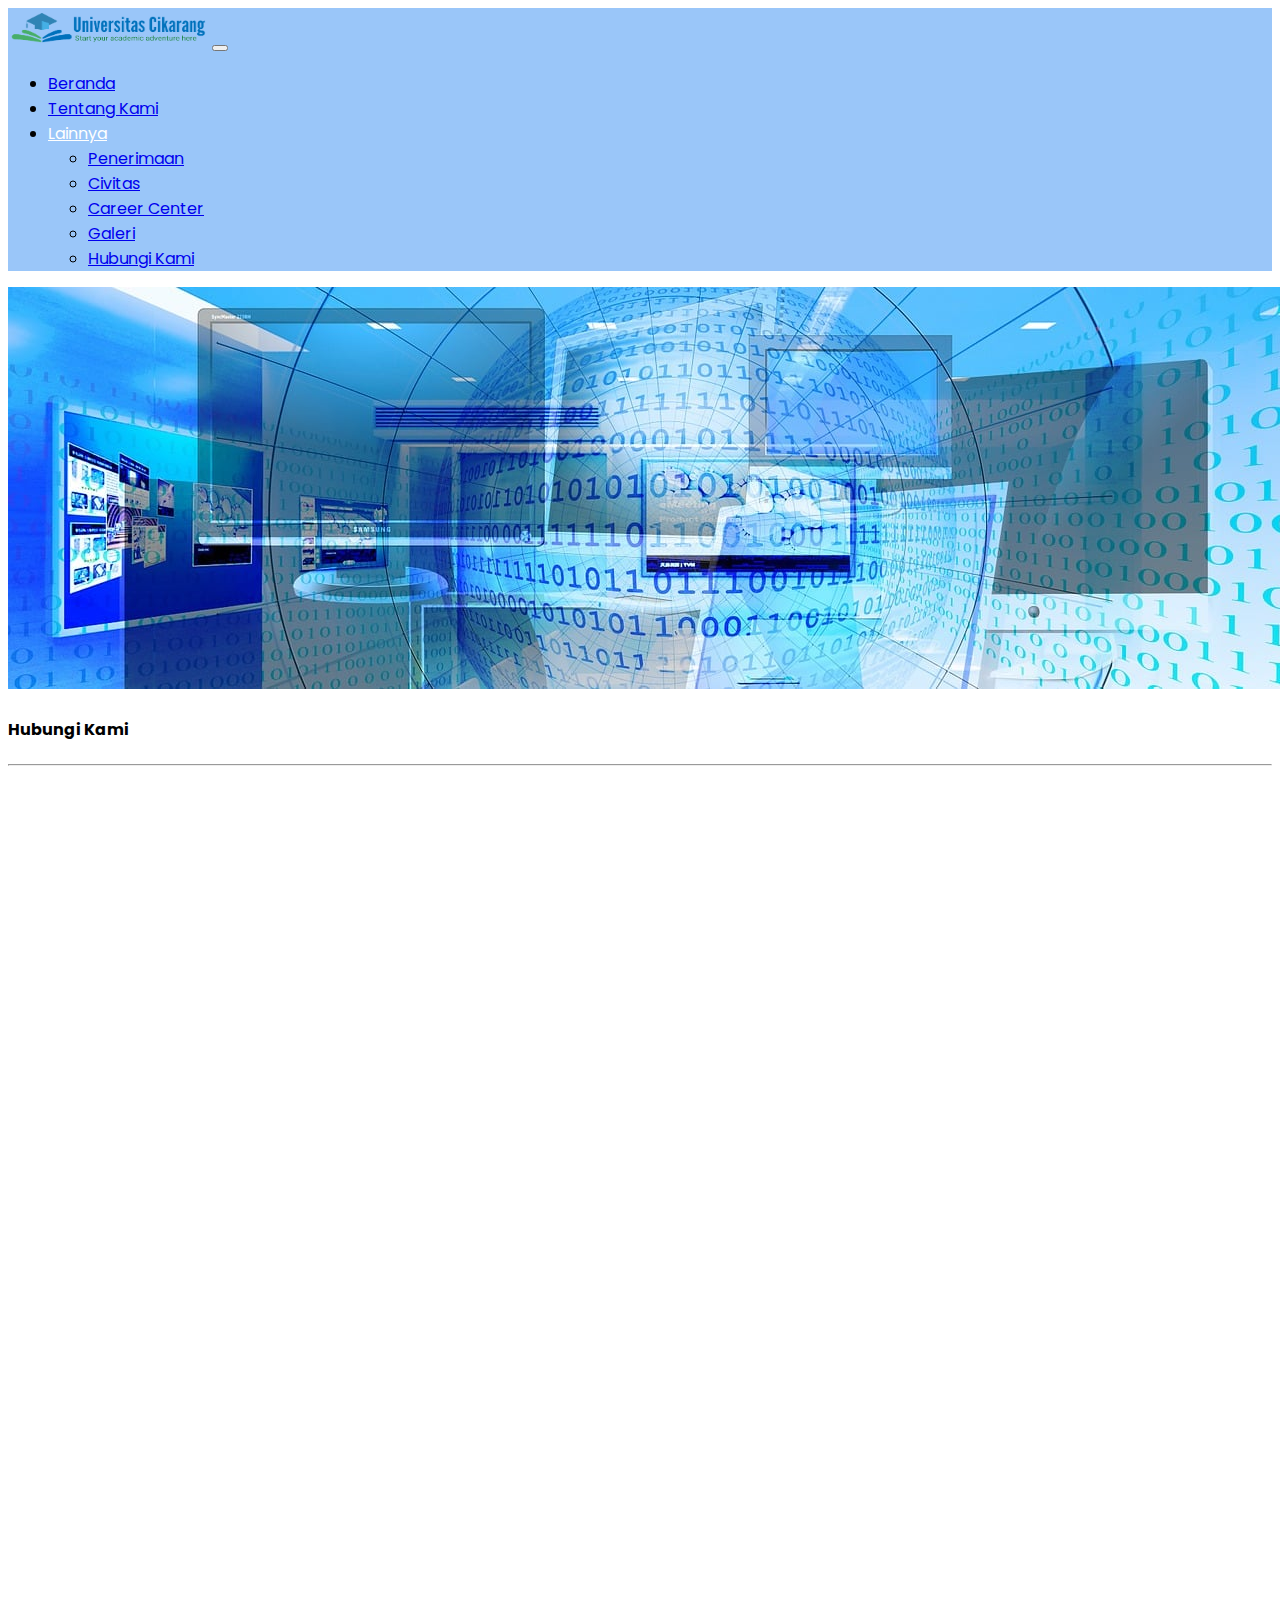
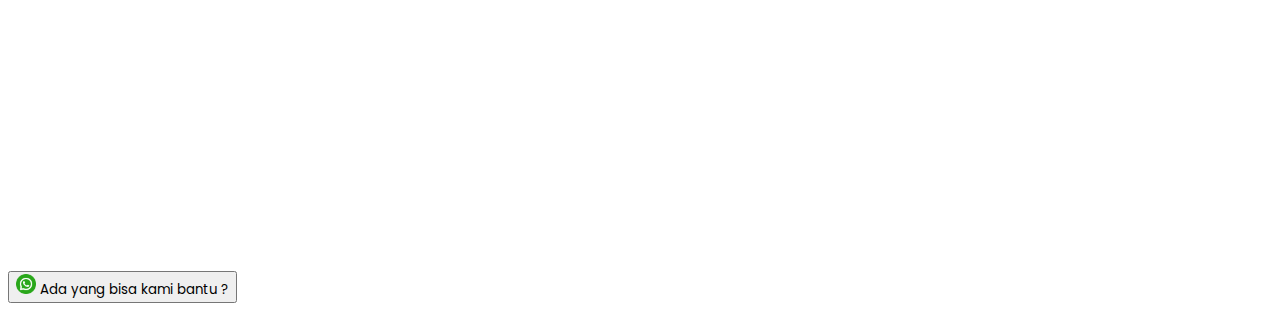
<file: kontak.html>
<!DOCTYPE html>
<html lang="en">
  <head>
    <meta charset="UTF-8" />
    <meta name="viewport" content="width=device-width, initial-scale=1.0" />
    <title>Hubungi Kami</title>
    <link rel="stylesheet" href="style.css" />
    <link
      href="https://cdn.jsdelivr.net/npm/bootstrap@5.1.3/dist/css/bootstrap.min.css"
      rel="stylesheet"
      integrity="sha384-1BmE4kWBq78iYhFldvKuhfTAU6auU8tT94WrHftjDbrCEXSU1oBoqyl2QvZ6jIW3"
      crossorigin="anonymous"
    />
    <link href="Aset/icon.png" rel="icon">
  </head>
  <body class="bg body-text">
    <script src="animation.js"></script>
    <script
      src="https://cdn.jsdelivr.net/npm/bootstrap@5.1.3/dist/js/bootstrap.bundle.min.js"
      integrity="sha384-ka7Sk0Gln4gmtz2MlQnikT1wXgYsOg+OMhuP+IlRH9sENBO0LRn5q+8nbTov4+1p"
      crossorigin="anonymous"
    ></script>
    <!-- navigasi start -->
    <nav class="navbar navbar-expand-lg mb-4 sticky-top navbar-light bg-nav">
      <div class="container-fluid">
        <a class="navbar-brand text-dark" href="index.html"><img src="Aset/logo.png" style="height:40px; width:200px;"></a>
        <button
          class="navbar-toggler"
          type="button"
          data-bs-toggle="collapse"
          data-bs-target="#navbarSupportedContent"
          aria-controls="navbarSupportedContent"
          aria-expanded="false"
          aria-label="Toggle navigation"
        >
          <span class="navbar-toggler-icon"></span>
        </button>
        <div class="collapse navbar-collapse" id="navbarSupportedContent">
          <ul class="navbar-nav ms-auto mb-lg-2">
            <li class="nav-item">
              <a
                class="nav-link active text-dark"
                aria-current="page"
                href="index.html"
                >Beranda</a
              >
            </li>
            <li class="nav-item">
              <a class="nav-link text-dark" href="tentangkami.html"
                >Tentang Kami</a
              >
            </li>
            <li class="nav-item dropdown">
              <a
                class="nav-link dropdown-toggle text-dark"
                href="#"
                id="navbarDropdown"
                role="button"
                data-bs-toggle="dropdown"
                aria-expanded="false"
                style="color: #ffffff"
              >
                Lainnya
              </a>
              <ul class="dropdown-menu dropdown-menu-lg-end" aria-labelledby="navbarDropdown">
                <li><a class="dropdown-item" href="penerimaan.html">Penerimaan</a></li>
                <li><a class="dropdown-item" href="civitas.html">Civitas</a></li>
                <li><a class="dropdown-item" href="career.html">Career Center</a></li>
                <li><a class="dropdown-item" href="galeri.html">Galeri</a></li>
                <li><a class="dropdown-item" href="kontak.html">Hubungi Kami</a></li>
              </ul>
            </li>
          </ul>
        </div>
      </div>
    </nav>
    <!-- navigasi end -->
    <!-- content start -->
    <div class="container-fluid mb-3 animation">
      <div class="row">
        <div class="col text-center">
          <img src="Aset/hubungi.jpg" class="img-fluid" alt="Deskripsi gambar">
        </div>
      </div>
    </div>
    <div class="container animation">
      <h4>Hubungi Kami</h4>
      <hr />
      <div class="row gy-4 gy-xl-5 p-4 p-xl-5">
        <div class="col-12 col-md-6 reveal">
          <iframe src="https://www.google.com/maps/embed?pb=!1m18!1m12!1m3!1d7931.699366277714!2d107.0681918228928!3d-6.283482325687024!2m3!1f0!2f0!3f0!3m2!1i1024!2i768!4f13.1!3m3!1m2!1s0x2e698fdc5ecb6ab7%3A0xd0ee2a76cfdb7bf!2sUniversitas%20Bina%20Sarana%20Informatika%20Kampus%20Cibitung%20(UBSI%20Cibitung)!5e0!3m2!1sid!2sid!4v1719459651466!5m2!1sid!2sid" 
          class="w-100 h-100" style="border:0;" allowfullscreen="" loading="lazy" referrerpolicy="no-referrer-when-downgrade"></iframe>
        </div>
     <div class="col-12 col-md-6">
      <div class="row gy-4 gy-xl-5">
        <div class="col-12 reveal">
          <label for="fullname" class="form-label">Nama Lengkap <span class="text-danger">*</span></label>
          <input type="text" class="form-control" id="fullname" name="fullname" value="" required>
        </div>
        <div class="col-12 col-lg-6 reveal">
          <label for="email" class="form-label">Email <span class="text-danger">*</span></label>
          <div class="input-group">
            <span class="input-group-text">
              <svg xmlns="http://www.w3.org/2000/svg" width="16" height="16" fill="currentColor" class="bi bi-envelope" viewBox="0 0 16 16">
                <path d="M0 4a2 2 0 0 1 2-2h12a2 2 0 0 1 2 2v8a2 2 0 0 1-2 2H2a2 2 0 0 1-2-2V4Zm2-1a1 1 0 0 0-1 1v.217l7 4.2 7-4.2V4a1 1 0 0 0-1-1H2Zm13 2.383-4.708 2.825L15 11.105V5.383Zm-.034 6.876-5.64-3.471L8 9.583l-1.326-.795-5.64 3.47A1 1 0 0 0 2 13h12a1 1 0 0 0 .966-.741ZM1 11.105l4.708-2.897L1 5.383v5.722Z" />
              </svg>
            </span>
            <input type="email" class="form-control" id="email" name="email" value="" required>
          </div>
        </div>
        <div class="col-12 col-lg-6 reveal">
          <label for="phone" class="form-label">Nomor HP</label>
          <div class="input-group">
            <span class="input-group-text">
              <svg xmlns="http://www.w3.org/2000/svg" width="16" height="16" fill="currentColor" class="bi bi-telephone" viewBox="0 0 16 16">
                <path d="M3.654 1.328a.678.678 0 0 0-1.015-.063L1.605 2.3c-.483.484-.661 1.169-.45 1.77a17.568 17.568 0 0 0 4.168 6.608 17.569 17.569 0 0 0 6.608 4.168c.601.211 1.286.033 1.77-.45l1.034-1.034a.678.678 0 0 0-.063-1.015l-2.307-1.794a.678.678 0 0 0-.58-.122l-2.19.547a1.745 1.745 0 0 1-1.657-.459L5.482 8.062a1.745 1.745 0 0 1-.46-1.657l.548-2.19a.678.678 0 0 0-.122-.58L3.654 1.328zM1.884.511a1.745 1.745 0 0 1 2.612.163L6.29 2.98c.329.423.445.974.315 1.494l-.547 2.19a.678.678 0 0 0 .178.643l2.457 2.457a.678.678 0 0 0 .644.178l2.189-.547a1.745 1.745 0 0 1 1.494.315l2.306 1.794c.829.645.905 1.87.163 2.611l-1.034 1.034c-.74.74-1.846 1.065-2.877.702a18.634 18.634 0 0 1-7.01-4.42 18.634 18.634 0 0 1-4.42-7.009c-.362-1.03-.037-2.137.703-2.877L1.885.511z" />
              </svg>
            </span>
            <input type="tel" class="form-control" id="phone" name="phone" value="">
          </div>
        </div>
        <div class="col-12 reveal">
          <label for="message" class="form-label">Pesan <span class="text-danger">*</span></label>
          <textarea class="form-control" id="message" name="message" rows="3" required></textarea>
        </div>
        <div class="col-12 reveal">
          <div class="d-grid">
            <button class="btn btn-primary btn-lg" type="submit">Kirim</button>
          </div>
        </div>
      </div>
    </div>
    </div>
    </div>
    <!-- content end -->
    <!-- Footer -->
  <footer
  class="text-center text-lg-start text-dark mt-5 reveal"
  style="background-color: #ECEFF1"
  >
<!-- Section: Social media -->
<section
     class="d-flex justify-content-between p-4 text-white reveal"
     style="background-color: #228b22"
     >
</section>
<!-- Section: Social media -->

<!-- Section: Links  -->
<section class="">
<div class="container text-center text-md-start mt-5 reveal">
<!-- Grid row -->
<div class="row mt-3">
  <!-- Grid column -->
  <div class="col-md-3 col-lg-4 col-xl-3 mx-auto mb-4">
    <!-- Content -->
    <h6 class="text-uppercase fw-bold">Pilihan Jurusan</h6>
    <hr
        class="mb-4 mt-0 d-inline-block mx-auto"
        style="width: 60px; background-color: #7c4dff; height: 2px"
        />
    <p>
      S1 - Teknik Informasi<br>
      S1 - Sistem Informasi<br>
      S1 - Manajemen Bisnis<br>
      S1 - Akuntansi<br>
      S1 - Bahasa Inggris<br>
      S1 - Sastra Inggris
    </p>
  </div>
  <!-- Grid column -->

  <!-- Grid column -->

  <!-- Grid column -->

  <!-- Grid column -->
  <div class="col-md-3 col-lg-2 col-xl-2 mx-auto mb-4">
    <!-- Links -->
    <h6 class="text-uppercase fw-bold">Lainnya</h6>
    <hr
        class="mb-4 mt-0 d-inline-block mx-auto"
        style="width: 60px; background-color: #7c4dff; height: 2px"
        />
    <p>
      <a href="penerimaan.html" class="text-dark">Penerimaan</a>
    </p>
    <p>
      <a href="civitas.html" class="text-dark">Civitas</a>
    </p>
    <p>
      <a href="career.html" class="text-dark">Career Center</a>
    </p>
    <p>
      <a href="#" class="text-dark">Galeri</a>
    </p>
  </div>
  <!-- Grid column -->

  <!-- Grid column -->
  <div class="col-md-4 col-lg-3 col-xl-3 mx-auto mb-md-0 mb-4">
    <!-- Links -->
    <h6 class="text-uppercase fw-bold">Hubungi Kami</h6>
    <hr
        class="mb-4 mt-0 d-inline-block mx-auto"
        style="width: 60px; background-color: #7c4dff; height: 2px"
        />
    <p><img src="Aset/home.png" width="20px" height="20px"> Jl. Cikarang Raya 17150</p>
    <p><img src="Aset/email.png" width="20px" height="20px"> univcikarang@email.com</p>
    <p><img src="Aset/whatsapp.png" width="20px" height="20px"> +62 896 1525 2330</p>
  </div>
  <!-- Grid column -->
</div>
<!-- Grid row -->
</div>
</section>
<!-- Section: Links  -->

<!-- Copyright -->
<div
 class="text-center p-3"
 style="background-color: rgba(0, 0, 0, 0.2)"
 >
© 2024 Copyright : Universitas Cikarang
</div>
<!-- Copyright -->
</footer>
<!-- Footer -->
<div class="container-fluid d-flex justify-content-end fixed-bottom lg-px-5 lg-py-5 py-4 px-2">
  <a href="https://wa.me/+6289615252330" target="_blank"><button type="button" class="btn btn-success rounded-pill "><img src="Aset/whatsapp-o.png" width="20px" height="20px"> Ada yang bisa kami bantu ?</button></a>
</div>
  </body>
</html>
</file>
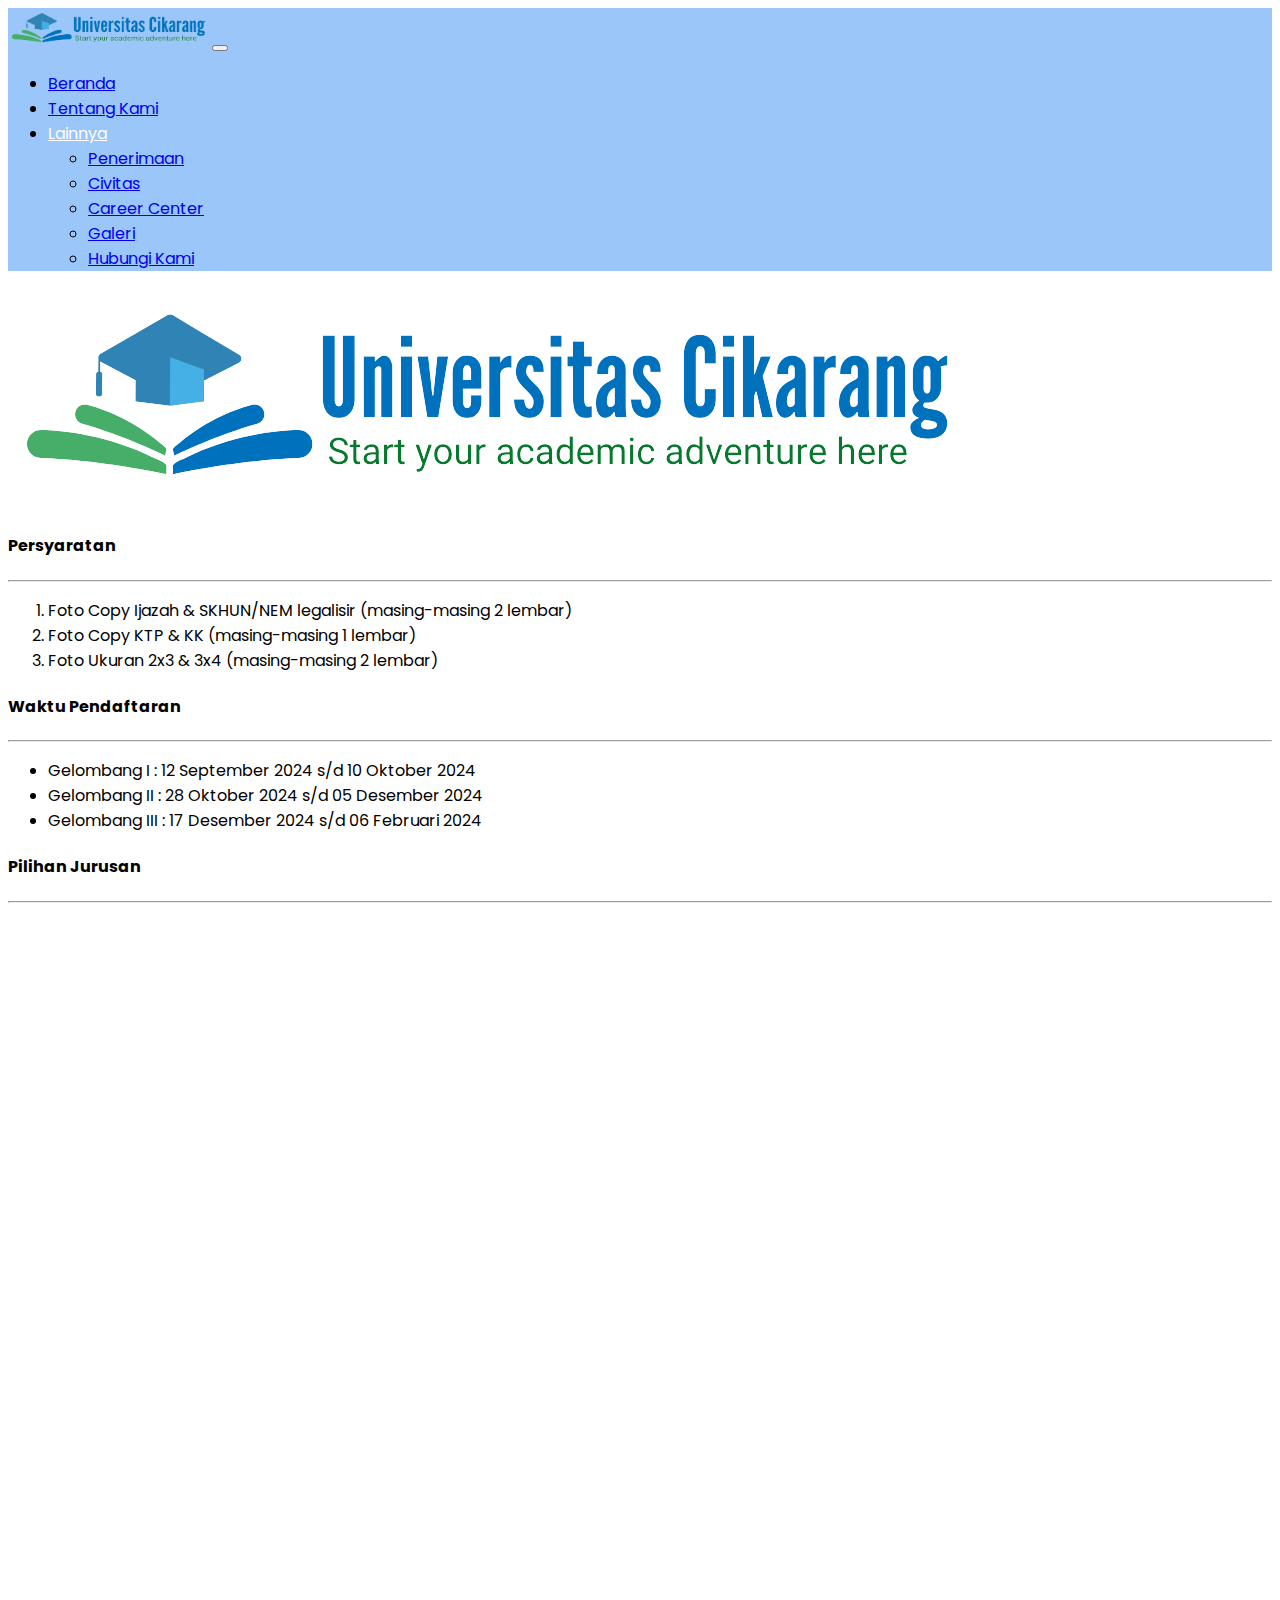
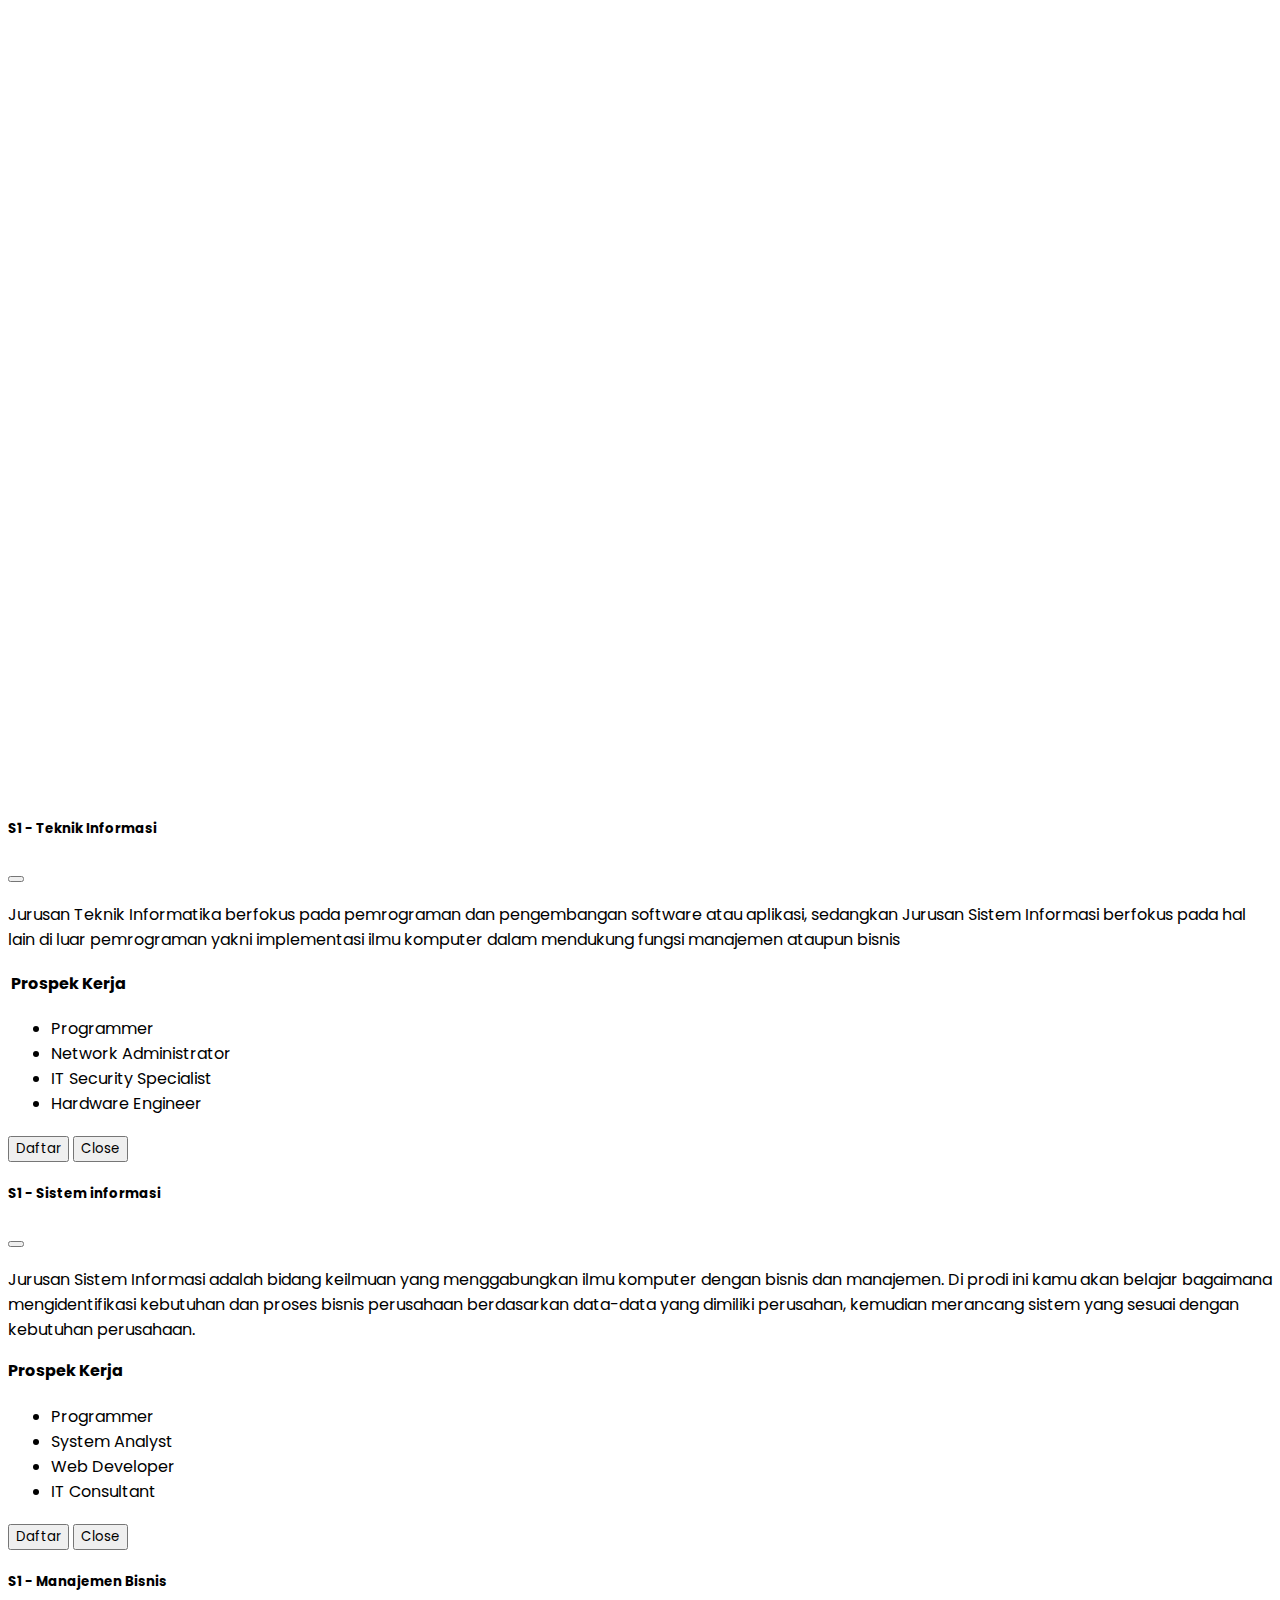
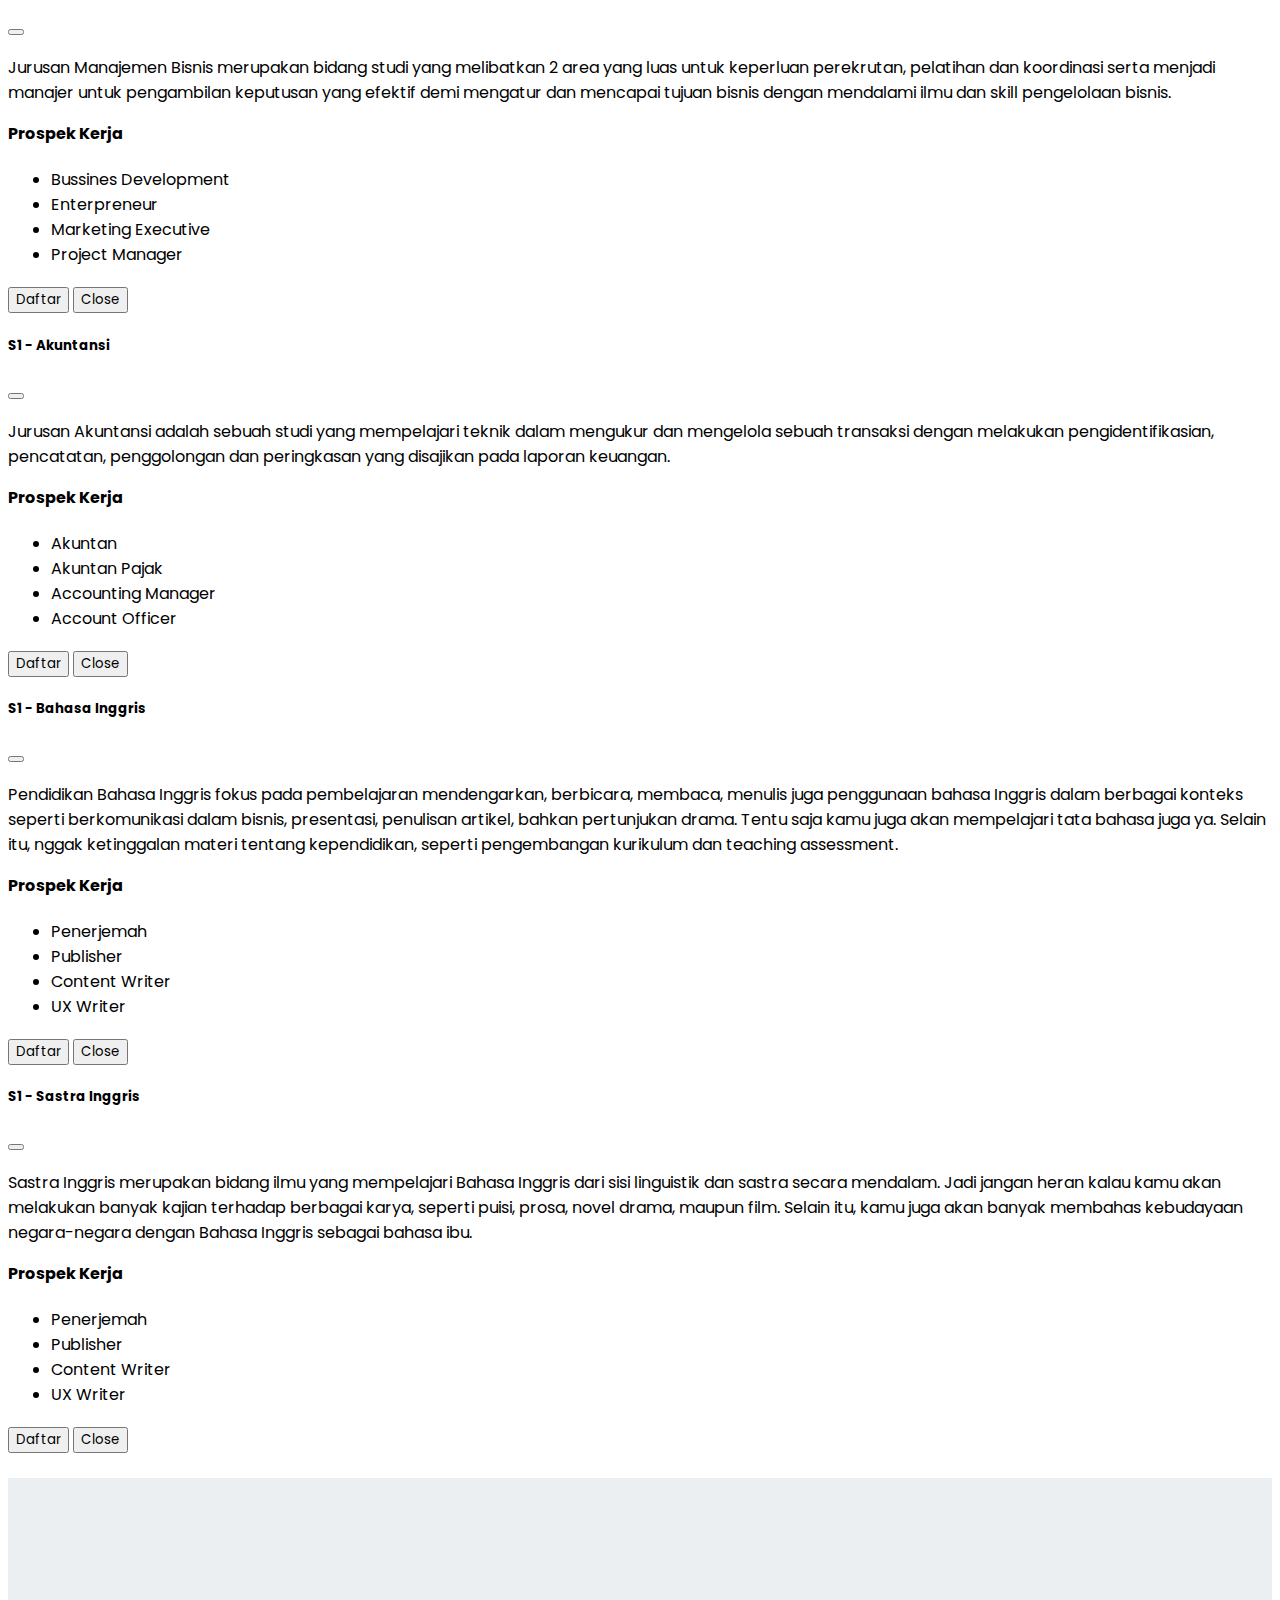
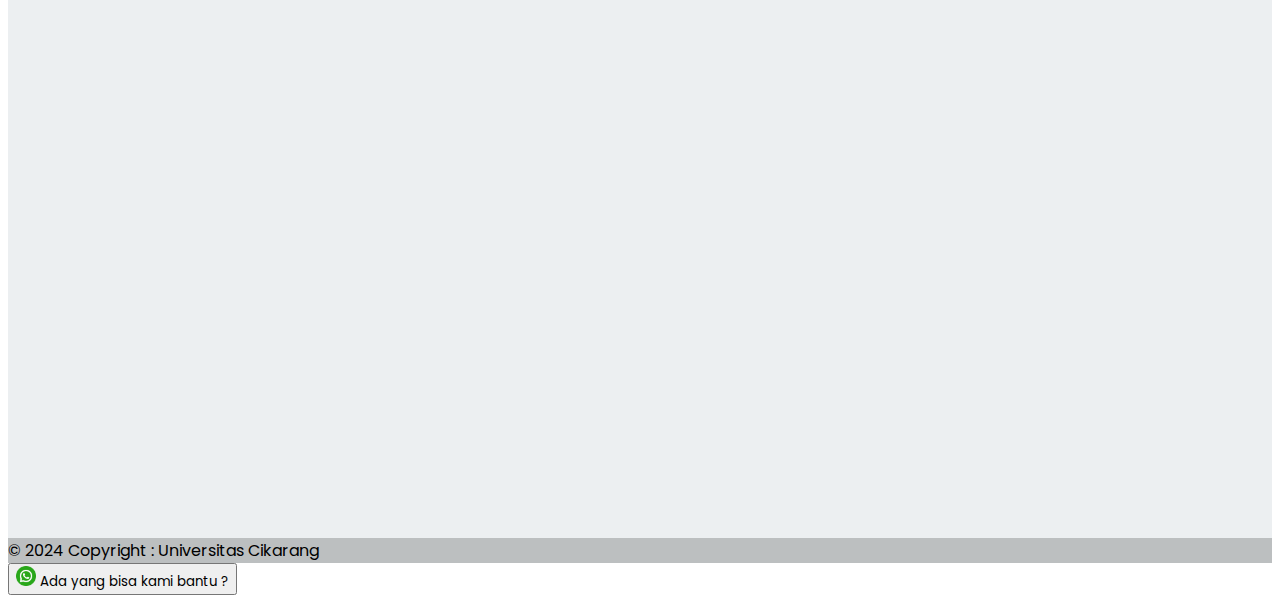
<file: penerimaan.html>
<!DOCTYPE html>
<html lang="en">
<head>
    <meta charset="UTF-8">
    <meta name="viewport" content="width=device-width, initial-scale=1.0">
    <title>Penerimaan</title>
    <link rel="stylesheet" href="style.css">
    <link rel="stylesheet" href="responsive-penerimaan.css">
    <link href="Aset/icon.png" rel="icon">
    <link href="https://cdn.jsdelivr.net/npm/bootstrap@5.1.3/dist/css/bootstrap.min.css" rel="stylesheet" integrity="sha384-1BmE4kWBq78iYhFldvKuhfTAU6auU8tT94WrHftjDbrCEXSU1oBoqyl2QvZ6jIW3" crossorigin="anonymous">
</head>
<body class="bg"> 
  <script src="animation.js"></script>
  <script src="https://cdn.jsdelivr.net/npm/bootstrap@5.1.3/dist/js/bootstrap.bundle.min.js" integrity="sha384-ka7Sk0Gln4gmtz2MlQnikT1wXgYsOg+OMhuP+IlRH9sENBO0LRn5q+8nbTov4+1p" crossorigin="anonymous"></script>
  <!-- navigasi start -->
  <nav class="navbar navbar-expand-lg mb-2 sticky-top navbar-light bg-nav">
    <div class="container-fluid">
      <a class="navbar-brand text-dark" href="index.html"><img src="Aset/logo.png" style="height:40px; width:200px;"></a>
      <button class="navbar-toggler" type="button" data-bs-toggle="collapse" data-bs-target="#navbarSupportedContent" aria-controls="navbarSupportedContent" aria-expanded="false" aria-label="Toggle navigation">
        <span class="navbar-toggler-icon"></span>
      </button>
      <div class="collapse navbar-collapse" id="navbarSupportedContent">
        <ul class="navbar-nav ms-auto mb-lg-2">
          <li class="nav-item">
            <a class="nav-link active text-dark" aria-current="page" href="index.html">Beranda</a>
          </li>
          <li class="nav-item">
            <a class="nav-link text-dark" href="tentangkami.html">Tentang Kami</a>
          </li>
          <li class="nav-item dropdown">
            <a class="nav-link dropdown-toggle text-dark" href="#" id="navbarDropdown" role="button" data-bs-toggle="dropdown" aria-expanded="false" style="color: #ffffff;">
              Lainnya
            </a>
            <ul class="dropdown-menu dropdown-menu-lg-end" aria-labelledby="navbarDropdown">
              <li><a class="dropdown-item" href="penerimaan.html">Penerimaan</a></li>
              <li><a class="dropdown-item" href="civitas.html">Civitas</a></li>
              <li><a class="dropdown-item" href="career.html">Career Center</a></li>
              <li><a class="dropdown-item" href="galeri.html">Galeri</a></li>
              <li><a class="dropdown-item" href="kontak.html">Hubungi Kami</a></li>
            </ul>
          </li>
        </ul>
      </div>
    </div>
  </nav>
  <!-- navigasi end -->
    <!-- content start -->
    <div class="container-fluid mb-3 animation ">
      <div class="row">
        <div class="col text-center">
          <img src="Aset/logo.png" class="img-fluid" alt="Deskripsi gambar">
        </div>
      </div>
    </div>
    <div class="container animation">
      <h4>Persyaratan</h4>
      <hr>
      <ol type="number">
        <li>Foto Copy Ijazah & SKHUN/NEM legalisir (masing-masing 2 lembar)</li>
        <li>Foto Copy KTP & KK (masing-masing 1 lembar)</li>
        <li>Foto Ukuran 2x3 & 3x4 (masing-masing 2 lembar)</li>
      </ol>
      <h4>Waktu Pendaftaran</h4>
      <hr>
      <ul>
        <li>Gelombang I : 12 September 2024 s/d 10 Oktober 2024</li>
        <li>Gelombang II : 28 Oktober 2024 s/d 05 Desember 2024</li>
        <li>Gelombang III : 17 Desember 2024 s/d 06 Februari 2024</li>
      </ul>
      <h4>Pilihan Jurusan</h4>
      <hr>
      <div class="row row-cols-1 row-cols-sm-2 row-cols-lg-2 g-3">
        <div class="col reveal">
          <div class="card-body pd-bg pd-border pd-card">
            <h6 class="text-dark fw-bold">S1 - TEKNIK INFORMASI</h6>
              <ul class="text-dark">
                <li>Programmer</li>
                <li>Network Administrator</li>
                <li>IT Security Specialist</li>
                <li>Hardware Engineer</li>
              </ul>
              <button type="button" class="btn" style="float: right;background-color: #ffffff;" data-bs-toggle="modal" data-bs-target="#s1-teknikinformasi">
                Lihat Selengkapnya >>
              </button>
            </div>
        </div>
        <div class="col reveal">
            <div class="card-body pd-bg pd-border pd-card">
              <h6 class="text-dark fw-bold">S1 - SISTEM INFORMASI</h6>
              <ul class="text-dark">
                <li>Programmer</li>
                <li>System Analyst</li>
                <li>Software Developer</li>
                <li>Web Developer</li>
              </ul>
              <button type="button" class="btn" style="float: right;background-color: #ffffff;" data-bs-toggle="modal" data-bs-target="#s1-sisteminformasi">
                Lihat Selengkapnya >>
              </button>
            </div>
            </div>
          <div class="col reveal">
              <div class="card-body pd-bg pd-border pd-card">
                <h6 class="text-dark fw-bold">S1 - MANAJEMEN BISNIS</h6>
                  <ul class="text-dark">
                    <li>Bussines Development</li>
                    <li>Enterpreneur</li>
                    <li>Marketing Executive</li>
                    <li>Project Manager</li>
                  </ul>
                  <button type="button" class="btn" style="float: right;background-color: #ffffff;" data-bs-toggle="modal" data-bs-target="#s1-manajemenbisnis">
                    Lihat Selengkapnya >>
                  </button>
                </div>
            </div>
          <div class="col reveal">
            <div class="card-body pd-bg pd-border pd-card">
              <h6 class="text-dark fw-bold">S1 - AKUNTANSI</h6>
                <ul class="text-dark">
                  <li>Akuntan</li>
                  <li>Akuntan Pajak</li>
                  <li>Accounting Manager</li>
                  <li>Account Officer</li>
                </ul>
                <button type="button" class="btn" style="float: right;background-color: #ffffff;" data-bs-toggle="modal" data-bs-target="#s1-akuntansi">
                  Lihat Selengkapnya >>
                </button>
              </div>
          </div>
          <div class="col reveal">
            <div class="card-body pd-bg pd-border pd-card">
              <h6 class="text-dark fw-bold">S1 - BAHASA INGGRIS</h6>
                <ul class="text-dark">
                  <li>Penerjemah</li>
                  <li>Publisher</li>
                  <li>Content Writer</li>
                  <li>UX Writer</li>
                </ul>
                <button type="button" class="btn" style="float: right;background-color: #ffffff;" data-bs-toggle="modal" data-bs-target="#s1-bahasainggris">
                  Lihat Selengkapnya >>
                </button>
              </div>
          </div>
          <div class="col reveal">
            <div class="card-body pd-bg pd-border pd-card">
              <h6 class="text-dark fw-bold">S1 - SASTRA INGGRIS</h6>
                <ul class="text-dark">
                  <li>Tour Guide</li>
                  <li>Ahli Bahasa</li>
                  <li>Content Writer</li>
                  <li>Diplomat</li>
                </ul>
                <button type="button" class="btn" style="float: right;background-color: #ffffff;" data-bs-toggle="modal" data-bs-target="#s1-sastrainggris">
                  Lihat Selengkapnya >>
                </button>
              </div>
          </div>
    </div>
    </div>
    <!-- content end -->
     <!-- section lihat selengkapnya start-->
         <!-- teknik informasi start -->
    <div class="modal fade" id="s1-teknikinformasi" data-bs-backdrop="static" data-bs-keyboard="false" tabindex="-1" aria-labelledby="staticBackdropLabel" aria-hidden="true">
      <div class="modal-dialog modal-dialog-scrollable">
        <div class="modal-content">
          <div class="modal-header">
            <h5 class="modal-title" id="staticBackdropLabel">S1 - Teknik Informasi</h5>
            <button type="button" class="btn-close" data-bs-dismiss="modal" aria-label="Close"></button>
          </div>
          <div class="modal-body">
              <p>Jurusan Teknik Informatika berfokus pada pemrograman dan pengembangan software atau aplikasi,
                sedangkan Jurusan Sistem Informasi berfokus pada hal lain di luar pemrograman yakni implementasi ilmu
                komputer dalam mendukung fungsi manajemen ataupun bisnis
              </p>
              
            <table>
                <tr>
                    <td><b>Prospek Kerja</b></td>
                </tr>
                <tr>
                    <td>
                        <ul type="disc">
                          <li>Programmer</li>
                          <li>Network Administrator</li>
                          <li>IT Security Specialist</li>
                          <li>Hardware Engineer</li>
                        </ul>
                    </td>
                </tr>
            </table>
          </div>
          <div class="modal-footer">
              <button type="button" class="btn btn-success">Daftar</button>
            <button type="button" class="btn btn-danger" data-bs-dismiss="modal">Close</button>
          </div>
        </div>
      </div>
    </div>
    <!-- teknik informasi end -->
      <!-- sistem informasi start -->
     <div class="modal fade" id="s1-sisteminformasi" data-bs-backdrop="static" data-bs-keyboard="false" tabindex="-1" aria-labelledby="staticBackdropLabel" aria-hidden="true">
      <div class="modal-dialog modal-dialog-scrollable">
        <div class="modal-content">
          <div class="modal-header">
            <h5 class="modal-title" id="staticBackdropLabel">S1 - Sistem informasi</h5>
            <button type="button" class="btn-close" data-bs-dismiss="modal" aria-label="Close"></button>
          </div>
          <div class="modal-body">
              <p>Jurusan Sistem Informasi adalah bidang keilmuan yang menggabungkan ilmu komputer dengan bisnis dan
              manajemen. Di prodi ini kamu akan belajar bagaimana mengidentifikasi kebutuhan dan proses bisnis
              perusahaan berdasarkan data-data yang dimiliki perusahan, kemudian merancang sistem yang sesuai
              dengan kebutuhan perusahaan.</p>
              
            <table>
                <tr>
                    <thead><b>Prospek Kerja</b></thead>
                </tr>
                <tr>
                    <td>
                        <ul type="disc">
                            <li>Programmer</li>
                            <li>System Analyst</li>
                            <li>Web Developer</li>
                            <li>IT Consultant</li>
                        </ul>
                    </td>
                </tr>
            </table>
          </div>
          <div class="modal-footer">
              <button type="button" class="btn btn-success">Daftar</button>
            <button type="button" class="btn btn-danger" data-bs-dismiss="modal">Close</button>
          </div>
        </div>
      </div>
    </div>
    <!-- sistem informasi end -->
     <!-- manajemen bisnis start -->
     <div class="modal fade" id="s1-manajemenbisnis" data-bs-backdrop="static" data-bs-keyboard="false" tabindex="-1" aria-labelledby="staticBackdropLabel" aria-hidden="true">
      <div class="modal-dialog modal-dialog-scrollable">
        <div class="modal-content">
          <div class="modal-header">
            <h5 class="modal-title" id="staticBackdropLabel">S1 - Manajemen Bisnis</h5>
            <button type="button" class="btn-close" data-bs-dismiss="modal" aria-label="Close"></button>
          </div>
          <div class="modal-body">
              <p>Jurusan Manajemen Bisnis merupakan bidang studi yang melibatkan 2 area yang luas untuk 
                keperluan perekrutan, pelatihan dan koordinasi serta menjadi manajer untuk pengambilan 
                keputusan yang efektif demi mengatur dan mencapai tujuan bisnis dengan mendalami ilmu dan skill pengelolaan bisnis.</p>
            <table>
                <tr>
                    <thead><b>Prospek Kerja</b></thead>
                </tr>
                <tr>
                    <td>
                        <ul type="disc">
                          <li>Bussines Development</li>
                          <li>Enterpreneur</li>
                          <li>Marketing Executive</li>
                          <li>Project Manager</li>
                        </ul>
                    </td>
                </tr>
            </table>
          </div>
          <div class="modal-footer">
              <button type="button" class="btn btn-success">Daftar</button>
            <button type="button" class="btn btn-danger" data-bs-dismiss="modal">Close</button>
          </div>
        </div>
      </div>
     </div>
    <!-- manajemen bisnis end -->
    <!-- akuntansi start -->
      <div class="modal fade" id="s1-akuntansi" data-bs-backdrop="static" data-bs-keyboard="false" tabindex="-1" aria-labelledby="staticBackdropLabel" aria-hidden="true">
          <div class="modal-dialog modal-dialog-scrollable">
            <div class="modal-content">
              <div class="modal-header">
                <h5 class="modal-title" id="staticBackdropLabel">S1 - Akuntansi</h5>
                <button type="button" class="btn-close" data-bs-dismiss="modal" aria-label="Close"></button>
              </div>
              <div class="modal-body">
                  <p>Jurusan Akuntansi adalah sebuah studi yang mempelajari teknik dalam mengukur dan mengelola 
                    sebuah transaksi dengan melakukan pengidentifikasian, pencatatan, penggolongan dan peringkasan 
                    yang disajikan pada laporan keuangan.</p>
                <table>
                    <tr>
                        <thead><b>Prospek Kerja</b></thead>
                    </tr>
                    <tr>
                        <td>
                            <ul type="disc">
                              <li>Akuntan</li>
                              <li>Akuntan Pajak</li>
                              <li>Accounting Manager</li>
                              <li>Account Officer</li>
                            </ul>
                        </td>
                    </tr>
                </table>
              </div>
              <div class="modal-footer">
                  <button type="button" class="btn btn-success">Daftar</button>
                <button type="button" class="btn btn-danger" data-bs-dismiss="modal">Close</button>
              </div>
            </div>
          </div>
      </div>
    <!-- akuntansi end -->
    <!-- bahasa inggris start -->
    <div class="modal fade" id="s1-bahasainggris" data-bs-backdrop="static" data-bs-keyboard="false" tabindex="-1" aria-labelledby="staticBackdropLabel" aria-hidden="true">
      <div class="modal-dialog modal-dialog-scrollable">
        <div class="modal-content">
          <div class="modal-header">
            <h5 class="modal-title" id="staticBackdropLabel">S1 - Bahasa Inggris</h5>
            <button type="button" class="btn-close" data-bs-dismiss="modal" aria-label="Close"></button>
          </div>
          <div class="modal-body">
              <p>Pendidikan Bahasa Inggris fokus pada pembelajaran mendengarkan, berbicara, membaca, 
                menulis juga penggunaan bahasa Inggris dalam berbagai konteks seperti berkomunikasi 
                dalam bisnis, presentasi, penulisan artikel, bahkan pertunjukan drama. Tentu saja kamu 
                juga akan mempelajari tata bahasa juga ya. Selain itu, nggak ketinggalan 
                materi tentang kependidikan, seperti pengembangan kurikulum dan teaching assessment.</p>
            <table>
                <tr>
                    <thead><b>Prospek Kerja</b></thead>
                </tr>
                <tr>
                    <td>
                        <ul type="disc">
                          <li>Penerjemah</li>
                          <li>Publisher</li>
                          <li>Content Writer</li>
                          <li>UX Writer</li>
                        </ul>
                    </td>
                </tr>
            </table>
          </div>
          <div class="modal-footer">
              <button type="button" class="btn btn-success">Daftar</button>
            <button type="button" class="btn btn-danger" data-bs-dismiss="modal">Close</button>
          </div>
        </div>
      </div>
    </div>
    <!-- bahasa inggris end -->
     <!-- sastra inggris start -->
     <div class="modal fade" id="s1-sastrainggris" data-bs-backdrop="static" data-bs-keyboard="false" tabindex="-1" aria-labelledby="staticBackdropLabel" aria-hidden="true">
      <div class="modal-dialog modal-dialog-scrollable">
        <div class="modal-content">
          <div class="modal-header">
            <h5 class="modal-title" id="staticBackdropLabel">S1 - Sastra Inggris</h5>
            <button type="button" class="btn-close" data-bs-dismiss="modal" aria-label="Close"></button>
          </div>
          <div class="modal-body">
              <p>Sastra Inggris merupakan bidang ilmu yang mempelajari Bahasa Inggris dari sisi linguistik dan sastra secara mendalam. 
                Jadi jangan heran kalau kamu akan melakukan banyak kajian terhadap berbagai karya, seperti puisi, prosa, novel drama, 
                maupun film. Selain itu, kamu juga akan banyak membahas kebudayaan negara-negara dengan Bahasa Inggris sebagai bahasa ibu.</p>
            <table>
                <tr>
                    <thead><b>Prospek Kerja</b></thead>
                </tr>
                <tr>
                    <td>
                        <ul type="disc">
                          <li>Penerjemah</li>
                          <li>Publisher</li>
                          <li>Content Writer</li>
                          <li>UX Writer</li>
                        </ul>
                    </td>
                </tr>
            </table>
          </div>
          <div class="modal-footer">
              <button type="button" class="btn btn-success">Daftar</button>
            <button type="button" class="btn btn-danger" data-bs-dismiss="modal">Close</button>
          </div>
        </div>
      </div>
    </div>
    <!-- sastra inggris end -->
      <!-- section lihat selengkapnya end-->
        <!-- Footer -->
  <footer
  class="text-center text-lg-start text-dark mt-5"
  style="background-color: #ECEFF1"
  >
<!-- Section: Social media -->
<section
     class="d-flex justify-content-between p-4 text-white reveal"
     style="background-color: #228b22"
     >
<!-- Left -->
<!-- Right -->
</section>
<!-- Section: Social media -->

<!-- Section: Links  -->
<section class="">
<div class="container text-center text-md-start mt-5 reveal">
<!-- Grid row -->
<div class="row mt-3">
  <!-- Grid column -->
  <div class="col-md-3 col-lg-4 col-xl-3 mx-auto mb-4">
    <!-- Content -->
    <h6 class="text-uppercase fw-bold">Pilihan Jurusan</h6>
    <hr
        class="mb-4 mt-0 d-inline-block mx-auto"
        style="width: 60px; background-color: #7c4dff; height: 2px"
        />
    <p>
      S1 - Teknik Informasi<br>
      S1 - Sistem Informasi<br>
      S1 - Manajemen Bisnis<br>
      S1 - Akuntansi<br>
      S1 - Bahasa Inggris<br>
      S1 - Sastra Inggris
    </p>
  </div>
  <!-- Grid column -->

  <!-- Grid column -->

  <!-- Grid column -->

  <!-- Grid column -->
  <div class="col-md-3 col-lg-2 col-xl-2 mx-auto mb-4">
    <!-- Links -->
    <h6 class="text-uppercase fw-bold">Lainnya</h6>
    <hr
        class="mb-4 mt-0 d-inline-block mx-auto"
        style="width: 60px; background-color: #7c4dff; height: 2px"
        />
    <p>
      <a href="penerimaan.html" class="text-dark">Penerimaan</a>
    </p>
    <p>
      <a href="civitas.html" class="text-dark">Civitas</a>
    </p>
    <p>
      <a href="career.html" class="text-dark">Career Center</a>
    </p>
    <p>
      <a href="#" class="text-dark">Galeri</a>
    </p>
  </div>
  <!-- Grid column -->

  <!-- Grid column -->
  <div class="col-md-4 col-lg-3 col-xl-3 mx-auto mb-md-0 mb-4">
    <!-- Links -->
    <h6 class="text-uppercase fw-bold">Hubungi Kami</h6>
    <hr
        class="mb-4 mt-0 d-inline-block mx-auto"
        style="width: 60px; background-color: #7c4dff; height: 2px"
        />
    <p><img src="Aset/home.png" width="20px" height="20px"> Jl. Cikarang Raya 17150</p>
    <p><img src="Aset/email.png" width="20px" height="20px"> univcikarang@email.com</p>
    <p><img src="Aset/whatsapp.png" width="20px" height="20px"> +62 896 1525 2330</p>
  </div>
  <!-- Grid column -->
</div>
<!-- Grid row -->
</div>
</section>
<!-- Section: Links  -->

<!-- Copyright -->
<div
 class="text-center p-3"
 style="background-color: rgba(0, 0, 0, 0.2)"
 >
© 2024 Copyright : Universitas Cikarang
</div>
<!-- Copyright -->
</footer>
<!-- Footer -->
<div class="container-fluid d-flex justify-content-end fixed-bottom lg-px-5 lg-py-5 py-4 px-2">
  <a href="https://wa.me/+6289615252330" target="_blank"><button type="button" class="btn btn-success rounded-pill "><img src="Aset/whatsapp-o.png" width="20px" height="20px"> Ada yang bisa kami bantu ?</button></a>
</div>
</html>
</file>
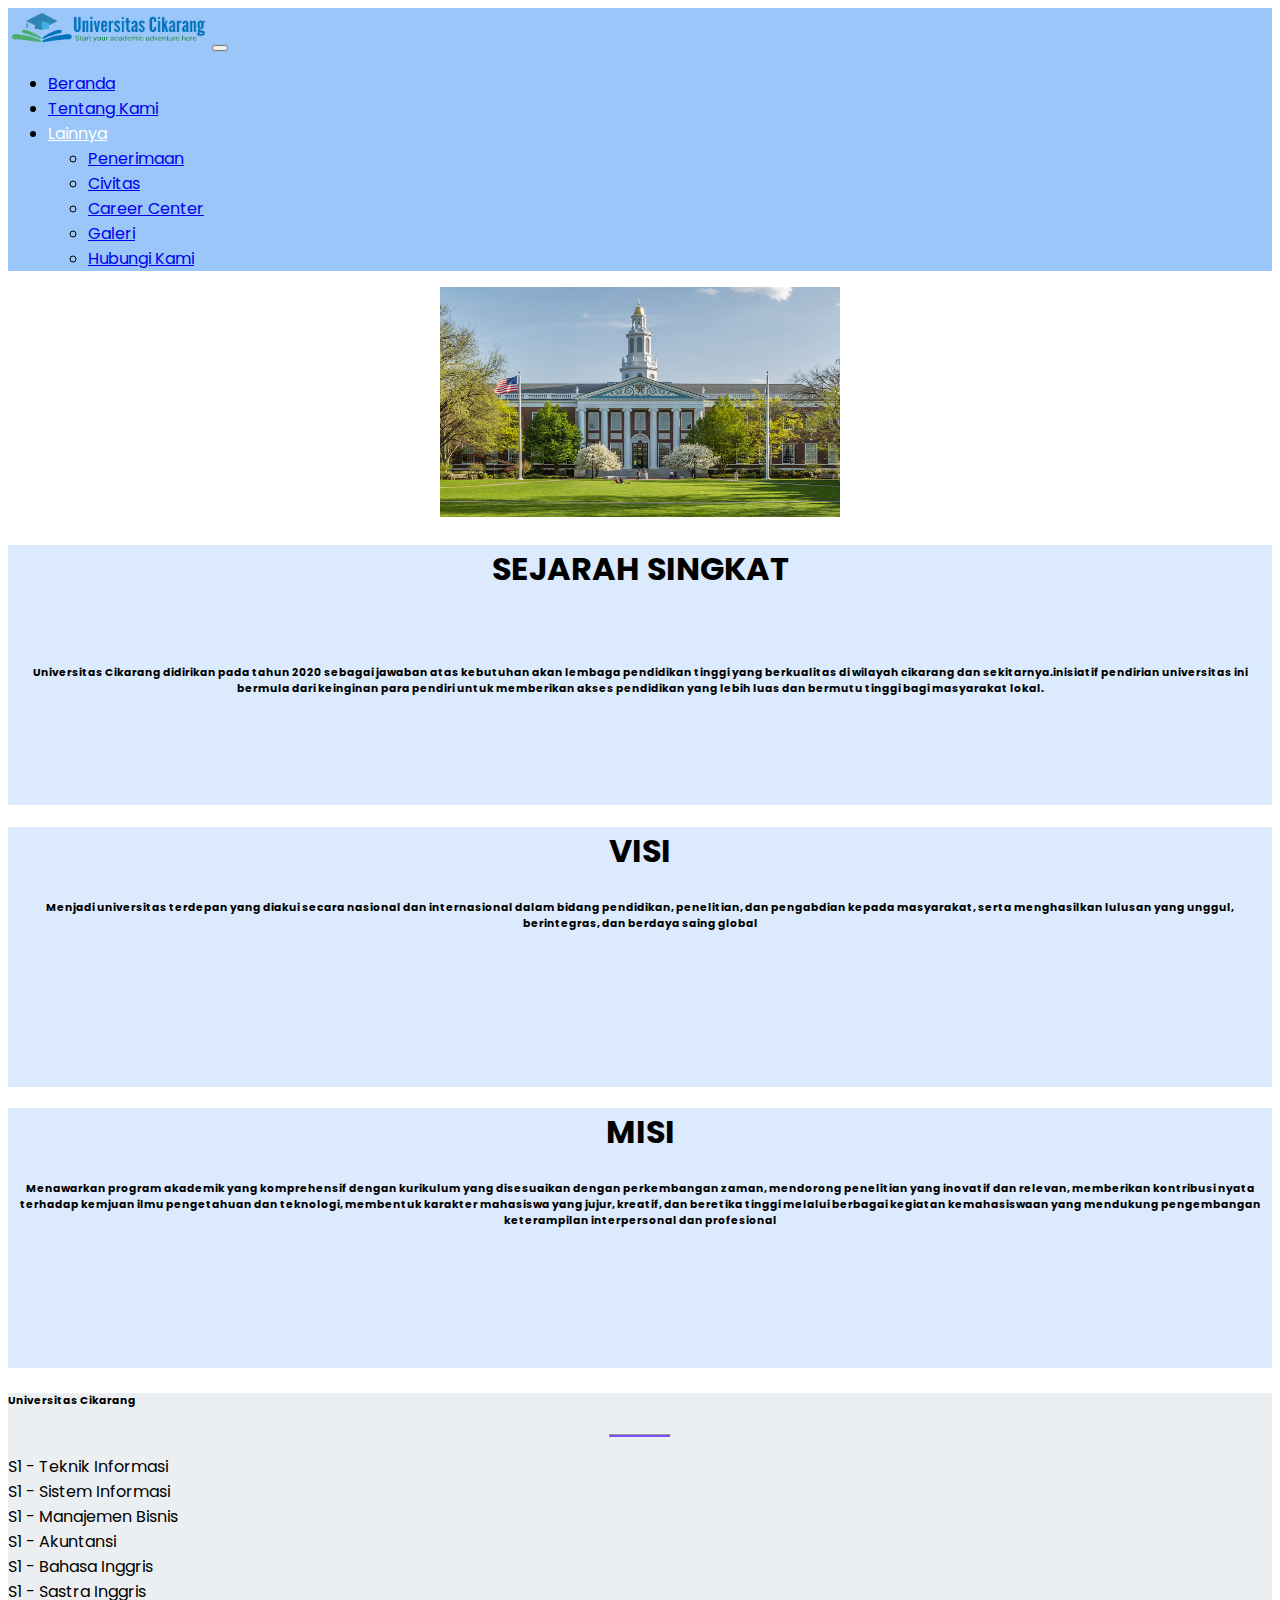
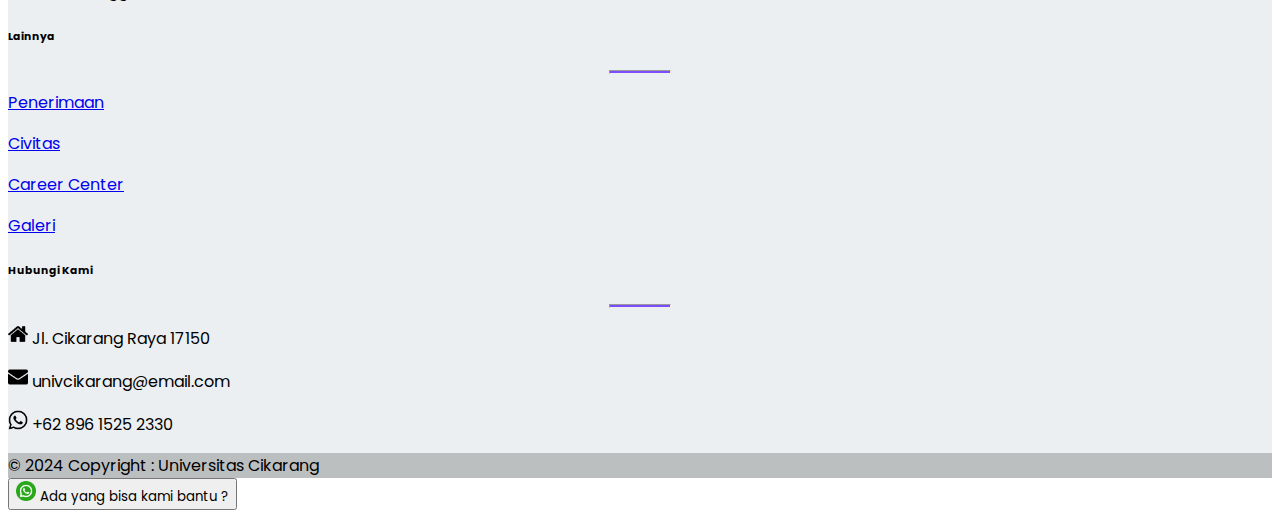
<file: tentangkami.html>
<!DOCTYPE html>
<html lang="en">
<head>
    <meta charset="UTF-8">
    <meta name="viewport" content="width=device-width, initial-scale=1.0">
    <title>Tentang Kami</title>
    <link rel="stylesheet" href="style.css">
    <link href="Aset/icon.png" rel="icon">
    <link rel="stylesheet" href="responsive-tk.css">
    <link href="https://cdn.jsdelivr.net/npm/bootstrap@5.1.3/dist/css/bootstrap.min.css" rel="stylesheet" integrity="sha384-1BmE4kWBq78iYhFldvKuhfTAU6auU8tT94WrHftjDbrCEXSU1oBoqyl2QvZ6jIW3" crossorigin="anonymous">
</head>
<body class="bg body-text">
    <script src="https://cdn.jsdelivr.net/npm/bootstrap@5.1.3/dist/js/bootstrap.bundle.min.js" integrity="sha384-ka7Sk0Gln4gmtz2MlQnikT1wXgYsOg+OMhuP+IlRH9sENBO0LRn5q+8nbTov4+1p" crossorigin="anonymous"></script>
    <!-- navigasi start -->
    <nav class="navbar navbar-expand-lg mb-4 sticky-top navbar-light bg-nav">
      <div class="container-fluid">
        <a class="navbar-brand text-dark" href="index.html"><img src="Aset/logo.png" style="height:40px; width:200px;"></a>
        <button class="navbar-toggler ml-auto" type="button" data-bs-toggle="collapse" data-bs-target="#navbarSupportedContent" aria-controls="navbarSupportedContent" aria-expanded="false" aria-label="Toggle navigation">
          <span class="navbar-toggler-icon"></span>
        </button>
        <div class="collapse navbar-collapse" id="navbarSupportedContent">
          <ul class="navbar-nav ms-auto mb-lg-2">
            <li class="nav-item">
              <a class="nav-link active text-dark" aria-current="page" href="index.html">Beranda</a>
            </li>
            <li class="nav-item">
              <a class="nav-link text-dark" href="tentangkami.html">Tentang Kami</a>
            </li>
            <li class="nav-item dropdown">
              <a class="nav-link dropdown-toggle text-dark" href="#" id="navbarDropdown" role="button" data-bs-toggle="dropdown" aria-expanded="false" style="color: #ffffff;">
                Lainnya
              </a>
              <ul class="dropdown-menu dropdown-menu-lg-end" aria-labelledby="navbarDropdown">
                <li><a class="dropdown-item" href="penerimaan.html">Penerimaan</a></li>
                <li><a class="dropdown-item" href="civitas.html">Civitas</a></li>
                <li><a class="dropdown-item" href="career.html">Career Center</a></li>
                  <li><a class="dropdown-item" href="galeri.html">Galeri</a></li>
                <li><a class="dropdown-item" href="kontak.html">Hubungi Kami</a></li>
              </ul>
            </li>
          </ul>
        </div>
      </div>
    </nav>
    <!-- navigasi end -->
    <!-- content start -->
    <div class="container animation">
      <center>
      <div class="row g-2">
        <div class="col-lg-6">
          <div class="p-3">
            <img src="Aset/campus.jpg" class="tk-img">
          </div>
        </div>
        <div class="col-lg-6" >
          <div class="p-3 bg-visi xr1">
           <h1>SEJARAH SINGKAT</h1><br>
            <h6>Universitas Cikarang didirikan pada tahun 2020 sebagai jawaban atas kebutuhan akan lembaga
            pendidikan tinggi yang berkualitas di wilayah cikarang dan sekitarnya.inisiatif pendirian
            universitas ini bermula dari keinginan para pendiri untuk memberikan akses pendidikan
            yang lebih luas dan bermutu tinggi bagi masyarakat lokal.
            </h6>
          </div>
        </div>
        <div class="col-lg-6">
          <div class="p-3 bg-visi xr1">
            <h1>VISI</h1>
            <h6 class="text-justify">Menjadi universitas terdepan yang diakui secara nasional dan internasional dalam bidang pendidikan, 
            penelitian, dan pengabdian kepada masyarakat, serta menghasilkan lulusan yang unggul, berintegras, dan 
            berdaya saing global
            </h6>
          </div>
        </div>
        <div class="col-lg-6">
          <div class="p-3 bg-visi xr1">
            <h1 >MISI</h1>
            <h6>Menawarkan program akademik yang komprehensif dengan kurikulum yang disesuaikan dengan 
            perkembangan zaman, mendorong penelitian yang inovatif dan relevan, memberikan kontribusi nyata 
            terhadap kemjuan ilmu pengetahuan dan teknologi, membentuk karakter mahasiswa yang jujur, kreatif, 
            dan beretika tinggi melalui berbagai kegiatan kemahasiswaan yang mendukung pengembangan keterampilan 
            interpersonal dan profesional
            </h6>
          </div>
        </div>
      </div>
    </center>
    </div>
    <!-- content end -->
    <!-- Footer -->
  <footer
  class="text-center text-lg-start text-dark mt-5"
  style="background-color: #ECEFF1"
  >
<!-- Section: Social media -->
<section
     class="d-flex justify-content-between p-4 text-white"
     style="background-color: #228b22"
     >
</section>
<!-- Section: Social media -->

<!-- Section: Links  -->
<section class="">
<div class="container text-center text-md-start mt-5">
<!-- Grid row -->
<div class="row mt-3">
  <!-- Grid column -->
  <div class="col-md-3 col-lg-4 col-xl-3 mx-auto mb-4">
    <!-- Content -->
    <h6 class="text-uppercase fw-bold">Universitas Cikarang</h6>
    <hr
        class="mb-4 mt-0 d-inline-block mx-auto"
        style="width: 60px; background-color: #7c4dff; height: 2px"
        />
    <p>
      S1 - Teknik Informasi<br>
      S1 - Sistem Informasi<br>
      S1 - Manajemen Bisnis<br>
      S1 - Akuntansi<br>
      S1 - Bahasa Inggris<br>
      S1 - Sastra Inggris
    </p>
  </div>
  <!-- Grid column -->

  <!-- Grid column -->

  <!-- Grid column -->

  <!-- Grid column -->
  <div class="col-md-3 col-lg-2 col-xl-2 mx-auto mb-4">
    <!-- Links -->
    <h6 class="text-uppercase fw-bold">Lainnya</h6>
    <hr
        class="mb-4 mt-0 d-inline-block mx-auto"
        style="width: 60px; background-color: #7c4dff; height: 2px"
        />
    <p>
      <a href="penerimaan.html" class="text-dark">Penerimaan</a>
    </p>
    <p>
      <a href="civitas.html" class="text-dark">Civitas</a>
    </p>
    <p>
      <a href="career.html" class="text-dark">Career Center</a>
    </p>
    <p>
      <a href="#" class="text-dark">Galeri</a>
    </p>
  </div>
  <!-- Grid column -->

  <!-- Grid column -->
  <div class="col-md-4 col-lg-3 col-xl-3 mx-auto mb-md-0 mb-4">
    <!-- Links -->
    <h6 class="text-uppercase fw-bold">Hubungi Kami</h6>
    <hr
        class="mb-4 mt-0 d-inline-block mx-auto"
        style="width: 60px; background-color: #7c4dff; height: 2px"
        />
    <p><img src="Aset/home.png" width="20px" height="20px"> Jl. Cikarang Raya 17150</p>
    <p><img src="Aset/email.png" width="20px" height="20px"> univcikarang@email.com</p>
    <p><img src="Aset/whatsapp.png" width="20px" height="20px"> +62 896 1525 2330</p>
  </div>
  <!-- Grid column -->
</div>
<!-- Grid row -->
</div>
</section>
<!-- Section: Links  -->

<!-- Copyright -->
<div
 class="text-center p-3"
 style="background-color: rgba(0, 0, 0, 0.2)"
 >
© 2024 Copyright : Universitas Cikarang
</div>
<!-- Copyright -->
</footer>
<!-- Footer -->
    <div class="container-fluid d-flex justify-content-end fixed-bottom lg-px-5 lg-py-5 py-4 px-2">
  <a href="https://wa.me/+6289615252330" target="_blank"><button type="button" class="btn btn-success rounded-pill "><img src="Aset/whatsapp-o.png" width="20px" height="20px"> Ada yang bisa kami bantu ?</button></a>
</div>
</body>
</html>
</file>
<file: style.css>
@import url('https://fonts.googleapis.com/css2?family=Poppins:wght@400;500;600&display=swap');
* {
  font-family: "Poppins", sans-serif;
}
.bg-nav {
  background-color: #9ac6f9;
}

.tog {
  background-color: #092381;
}

.bg {
  background-color: #ffffff;
}

/* css career center start */
.cc-img {
  width: 32rem;
  height: 30em;
}

.cc-bg {
  background-color: #dbeafc;
}

.cc-border {
  border-radius: 15px;
}

.cc-card {
  height: 18rem;
}

.t-color {
  color: #092381;
}

/* css caree center end */
/* css pendaftaran start */

.pd-bg {
  background-color: #dbeafc;
}

.pd-border {
  border-radius: 15px;
}

.pd-card {
  height: 14rem;
}

.tombol-detail {
  color: #8dbdf8;
}
/*css pendaftaran end */

/* css tentangkami start */
.xr {
  height: 260px;
}

.xr1 {
  height: 260px;
}

.tk-img {
  height: 230px; 
  width: 400px;
}

.bg-visi {
  background-color: #dbeafc;
}

/* css tentang kami end */

/* css civitas start */
.cv-kaprodi-bg {
  background-color: #dbeafc;
}

.cv-border {
  border-radius: 5px;
}

/* css civitas end */

/* css index start */

/* css index end */


.animation {
  animation: fadeInAnimation ease 2s;
  animation-iteration-count: 1;
  animation-fill-mode: forwards;

  transition: opacity 0.3s ease-in-out, transform 0.3s ease-in-out;
}

@keyframes fadeInAnimation {
  0% {
    opacity: 0;
  }
  100% {
    opacity: 1;
  }
}

.reveal{
  position: relative;
  transform: translateY(50px);
  opacity: 0;
  transition: 1s all ease;
}

.reveal.active{
  transform: translateY(0);
  opacity: 1;
}
</file>
<file: responsive-index.css>
@media screen and (max-width: 575px) {
  .poto {
    height: 200px;
    width: 300px;
    padding-left: 60px;
  }
  .brd-text {
    text-align: center;
  }

  .footer {
    font-size: x-small;
  }

  .foot {
    width: 10px;
    height: 10px;
  }

  .tulisan {
    text-align: left;
  }
}
</file>
<file: responsive-cc.css>
@media screen and (max-width: 1400px) and (min-width: 991px){
  
    
  }
  @media screen and (max-width: 992px) and (min-width: 768px){
    
  }
  
  @media screen and (max-width: 767px) and (min-width: 575px) {
    
  }
  
  @media screen and (max-width: 575px) {
    .cc-img{
      width:19rem;
      height:20rem;
    }
  }
</file>
<file: responsive-cv.css>
@media screen and (max-width: 1400px) and (min-width: 991px){
  
    .cv-kaprodi {
      height: 26rem;
      
    }
  
    .cv-kaprodi-text {
      height: 80px;
      font-size: 12px;
    }
    
  }
  @media screen and (max-width: 992px) and (min-width: 768px){
    
    .cv-kaprodi {
      height: 26rem;
    }
  
    .cv-kaprodi-text {
      height: 80px;
      font-size: 10px;
    }
    
  }
  
  @media screen and (max-width: 767px) and (min-width: 575px) {
    
    .cv-kaprodi {
      height: 25rem;
    }
  
    .cv-kaprodi-text {
      height: 80px;
      font-size: 12px;
    }
  }

  
  @media screen and (max-width: 575px) {
  }
</file>
<file: responsive-penerimaan.css>
@media screen and (max-width: 575px) {
  .footer {
    font-size: x-small;
  }

  .foot {
    width: 10px;
    height: 10px;
  }

  .tulisan {
    text-align: left;
  }

}
</file>
<file: responsive-tk.css>
@media screen and (max-width: 575px) {
  .tk-img {
    height: 200px;
    width: 250px;
    top: 50px; /* Jarak dari atas */
    left: 5px; /* Jarak dari kiri */
  }
  .xr1 {
    height: 360px;
  }
}
</file>
